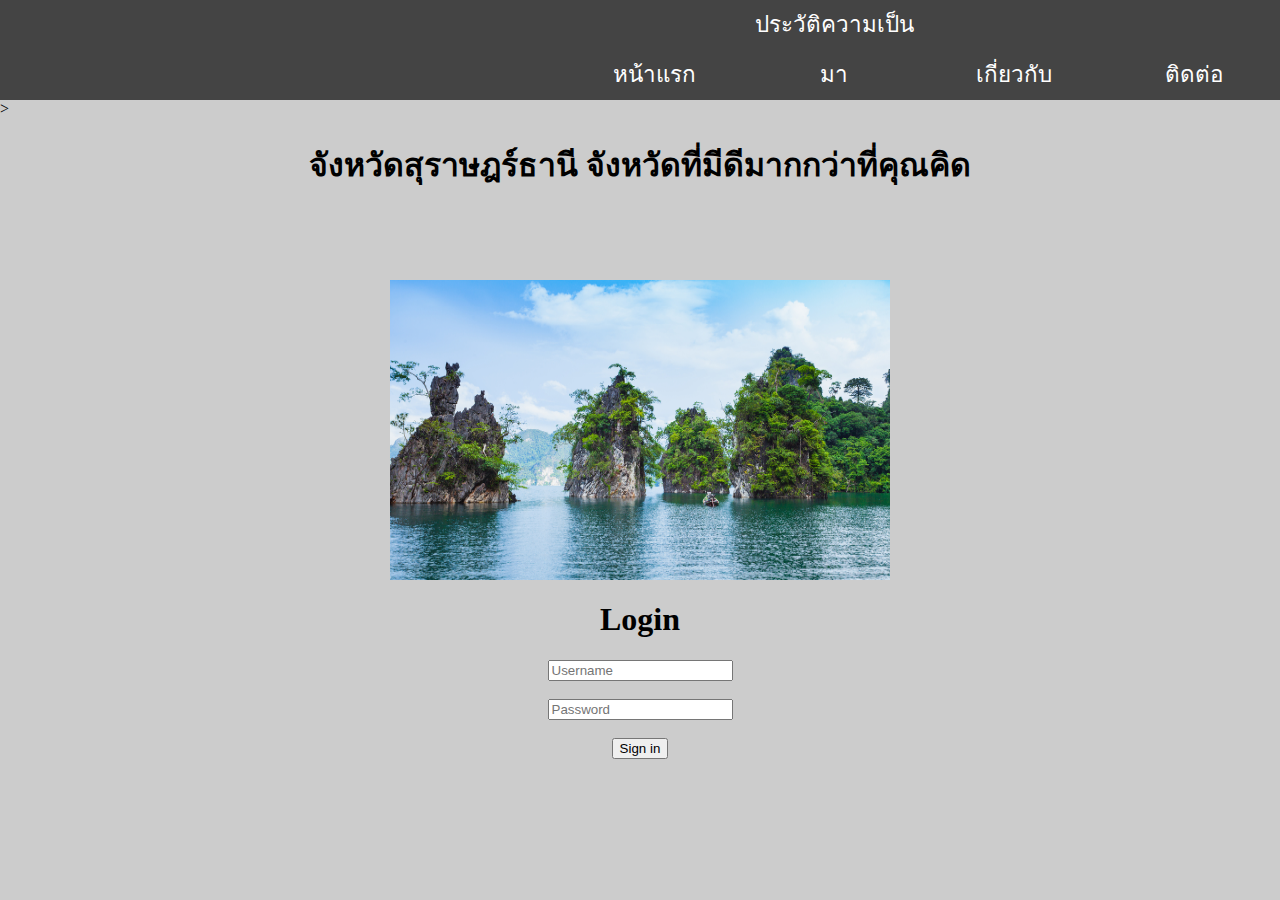
<file: index.html>
<!DOCTYPE html>
<html lang="en">

<head>
    <meta charset="UTF-8">
    <meta name="viewport" content="width=device-width, initial-scale=1.0">
    <title>Document</title>
    <link rel="stylesheet" href="css/index.css">
    <link rel="stylesheet" href="image/logo.png">

</head>

<body>
    <header>
        <div class="nav">
            <ul>
                <li class="home"><a href="index.html">หน้าแรก</a></li>
                <li class="tutorials"><a href="surat.html">ประวัติความเป็นมา</a>
                    <ul>
                        <li><a href="surat1.html">สถานที่ท่องเที่ยว</a></li>
                        <li><a href="surat2.html">คำขวัญประจำจังหวัด</a></li>
                        <li><a href="surat3.html">ดอกไม้ประจำจังหวัด</a></li>
                    </ul>
                </li>
                <li class="about"><a class="active" href="about.html">เกี่ยวกับ</a></li>

                <!--       <li class="news"><a href="#">Newsletter</a>
                    <ul>
                        <li><a href="#">News #1</a></li>
                        <li><a href="#">News #2</a></li>
                        <li><a href="#">News #3</a></li>
                    </ul>
                </li>
-->
                <li class="context"><a href="contact.html">ติดต่อ</a></li>
            </ul>
        </div>
    </header>>
    <!--
    <h1>ยินต้อนรับ index</h1>
    <a href="page2.html">This is link...</a>
-->


    <div class="container" style="text-align: center">
        <h1>จังหวัดสุราษฎร์ธานี จังหวัดที่มีดีมากกว่าที่คุณคิด</h1><br>

     <!--   <div><img src="image/wel.gif"></div>-->
        <div class="image">
            <figure>
                <img src="image/p1.jpg">
                <img src="image/p11.jpg">
                <img src="image/p2.jpg">
                <img src="image/p22.jpg">
                <img src="image/p3.jpg">
                <img src="image/p33.jpg">
                <img src="image/p4.jpg">
                <img src="image/p44.jpg">
                <img src="image/p1.jpg">
            </figure>

        </div>
        <!--<div class="user"><img src="image/user.png" alt="user"></div><br />-->
        <from action="#">
            <div class="title">
                <h1>Login</h1>
            </div>
            <div class="from">
                <input id="p1" type="text" name="username" placeholder="Username"><br /><br />
                <input id="p2" type="pasword" name="password" placeholder="Password"><br /></br>
            </div>

            <div id="p3" class="signin_button">
                <button onclick="send()">Sign in</button>
            </div>

        </from>



    </div>

    <script>
        const send = () => {
            var user = document.getElementById("p1").value;
            var pass = document.getElementById("p2").value;


            if (user === "arm" && pass === "arm") {
                console.log("correct")
                alert("Correct")
            }
            else {
                console.log("Incorrect")
                alert("Incorrect")
            }
        }

    </script>


</body>

</html>
</file>
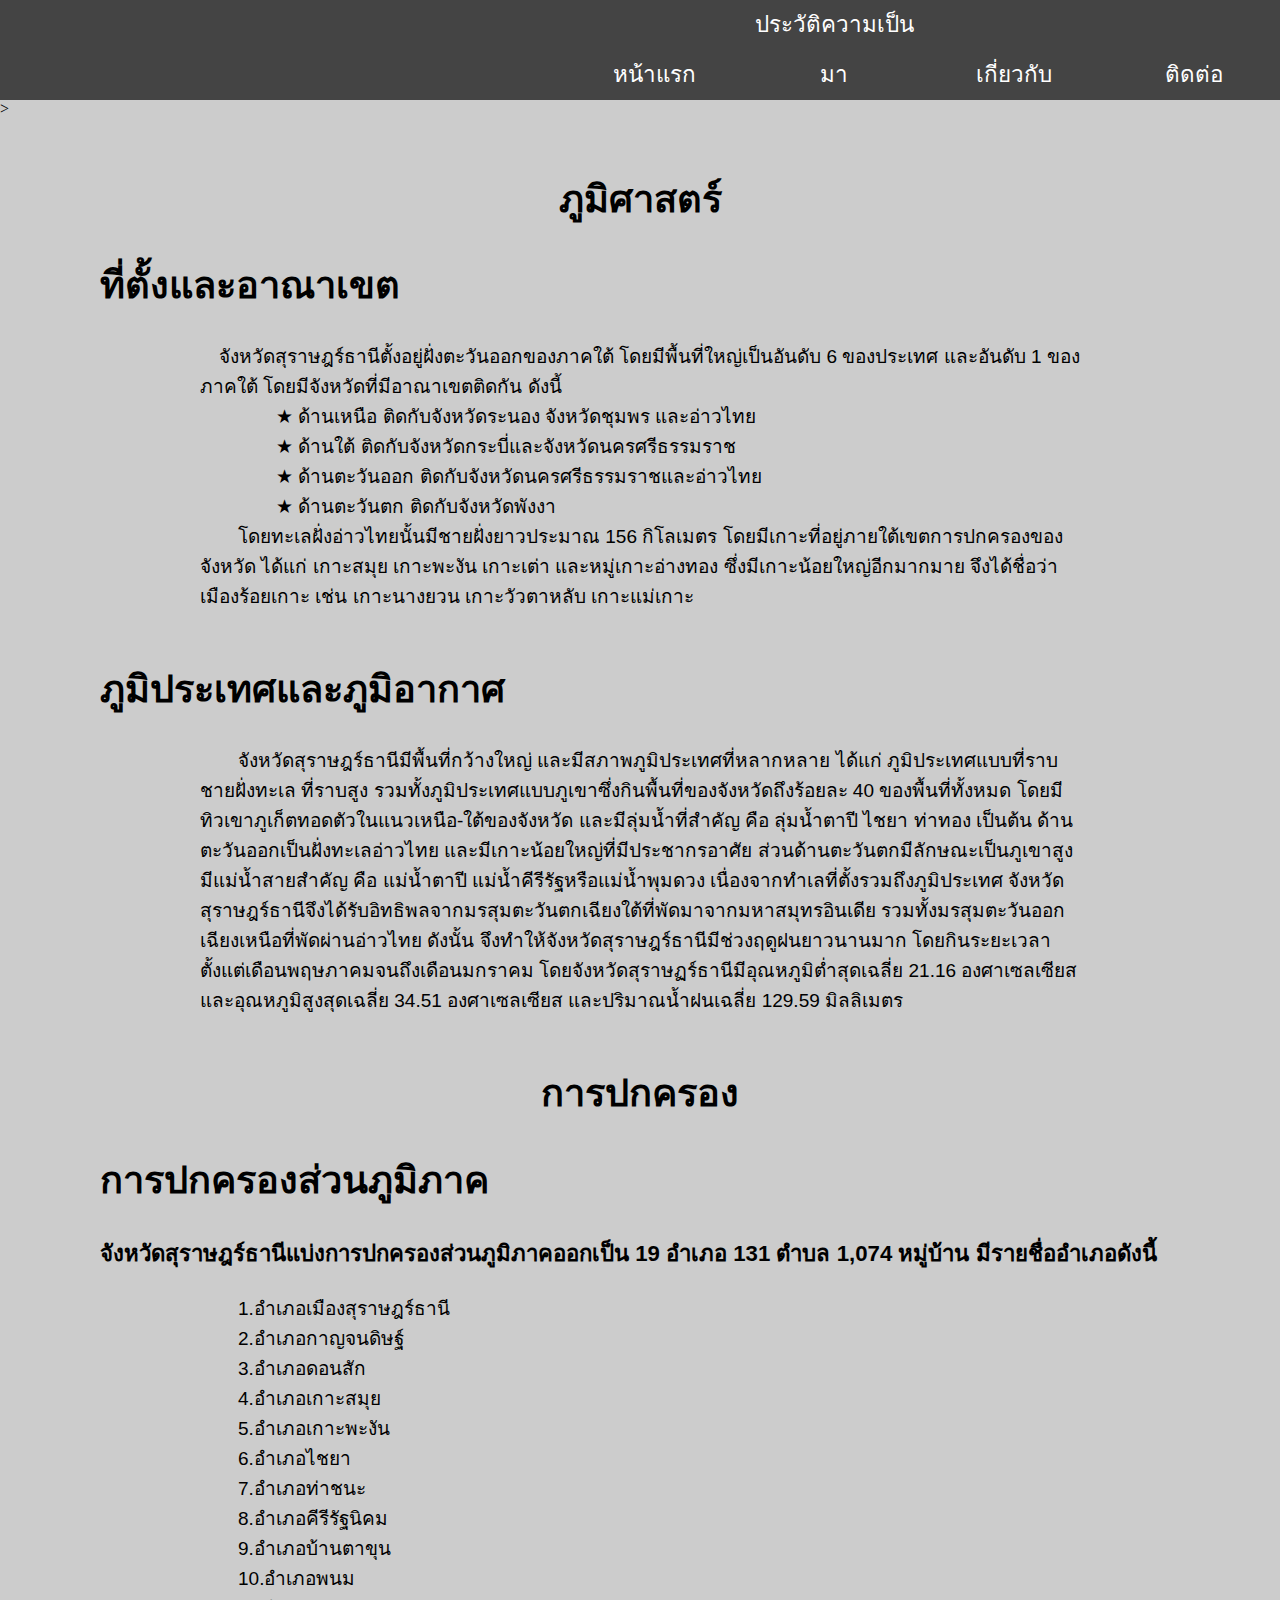
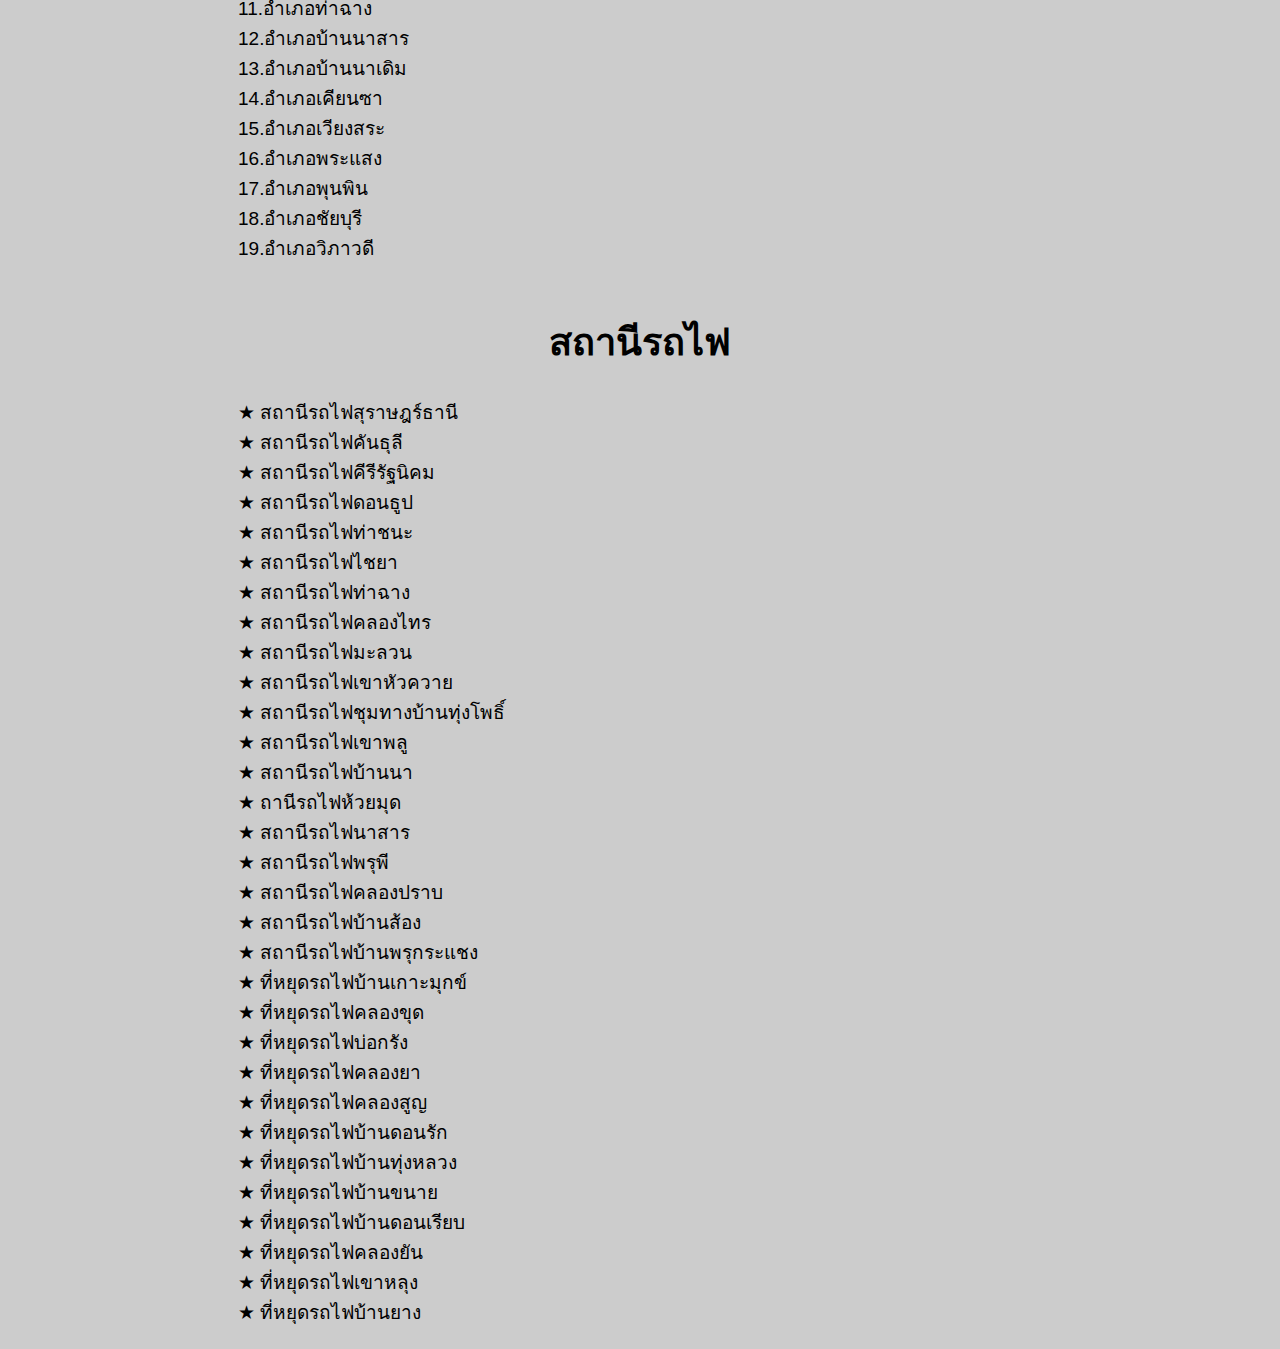
<file: about.html>
<!DOCTYPE html>
<html lang="en">

<head>
    <meta charset="UTF-8">
    <meta name="viewport" content="width=device-width, initial-scale=1.0">
    <title>Document</title>
    <link rel="stylesheet" href="css/index.css">
</head>

<body>
    <header>
        <div class="nav">
            <ul>
                <li class="home"><a href="index.html">หน้าแรก</a></li>
                <li class="tutorials"><a href="surat.html">ประวัติความเป็นมา</a>
                    <ul>
                        <li><a href="surat1.html">สถานที่ท่องเที่ยว</a></li>
                        <li><a href="surat2.html">คำขวัญประจำจังหวัด</a></li>
                        <li><a href="surat3.html">ดอกไม้ประจำจังหวัด</a></li>
                    </ul>
                </li>
                <li class="about"><a class="active" href="about.html">เกี่ยวกับ</a></li>

                <!--       <li class="news"><a href="#">Newsletter</a>
                    <ul>
                        <li><a href="#">News #1</a></li>
                        <li><a href="#">News #2</a></li>
                        <li><a href="#">News #3</a></li>
                    </ul>
                </li>
-->
                <li class="context"><a href="contact.html">ติดต่อ</a></li>
            </ul>
        </div>
    </header>>
    <div class="one">
        <h1 style="text-align: center">ภูมิศาสตร์</h1>
        <h1 style="text-align: left">ที่ตั้งและอาณาเขต</h1>




        <div class="font">
            <span>&emsp;จังหวัดสุราษฎร์ธานีตั้งอยู่ฝั่งตะวันออกของภาคใต้ โดยมีพื้นที่ใหญ่เป็นอันดับ 6 ของประเทศ
                และอันดับ 1
                ของภาคใต้ โดยมีจังหวัดที่มีอาณาเขตติดกัน ดังนี้ <br>
                &emsp;&emsp;&emsp;&emsp;★ ด้านเหนือ ติดกับจังหวัดระนอง จังหวัดชุมพร และอ่าวไทย <br>
                &emsp;&emsp;&emsp;&emsp;★ ด้านใต้ ติดกับจังหวัดกระบี่และจังหวัดนครศรีธรรมราช <br>
                &emsp;&emsp;&emsp;&emsp;★ ด้านตะวันออก ติดกับจังหวัดนครศรีธรรมราชและอ่าวไทย <br>
                &emsp;&emsp;&emsp;&emsp;★ ด้านตะวันตก ติดกับจังหวัดพังงา <br>
                &emsp;&emsp;โดยทะเลฝั่งอ่าวไทยนั้นมีชายฝั่งยาวประมาณ 156 กิโลเมตร
                โดยมีเกาะที่อยู่ภายใต้เขตการปกครองของจังหวัด
                ได้แก่ เกาะสมุย เกาะพะงัน เกาะเต่า และหมู่เกาะอ่างทอง ซึ่งมีเกาะน้อยใหญ่อีกมากมาย
                จึงได้ชื่อว่าเมืองร้อยเกาะ เช่น เกาะนางยวน เกาะวัวตาหลับ เกาะแม่เกาะ</span>
        </div> <br>


        <h1>ภูมิประเทศและภูมิอากาศ</h1>
        <div class="font">
            <span>&emsp;&emsp;จังหวัดสุราษฎร์ธานีมีพื้นที่กว้างใหญ่ และมีสภาพภูมิประเทศที่หลากหลาย ได้แก่
                ภูมิประเทศแบบที่ราบชายฝั่งทะเล ที่ราบสูง รวมทั้งภูมิประเทศแบบภูเขาซึ่งกินพื้นที่ของจังหวัดถึงร้อยละ 40
                ของพื้นที่ทั้งหมด โดยมีทิวเขาภูเก็ตทอดตัวในแนวเหนือ-ใต้ของจังหวัด และมีลุ่มน้ำที่สำคัญ คือ
                ลุ่มน้ำตาปี ไชยา ท่าทอง เป็นต้น ด้านตะวันออกเป็นฝั่งทะเลอ่าวไทย และมีเกาะน้อยใหญ่ที่มีประชากรอาศัย
                ส่วนด้านตะวันตกมีลักษณะเป็นภูเขาสูง มีแม่น้ำสายสำคัญ คือ แม่น้ำตาปี แม่น้ำคีรีรัฐหรือแม่นํ้าพุมดวง
                เนื่องจากทำเลที่ตั้งรวมถึงภูมิประเทศ
                จังหวัดสุราษฎร์ธานีจึงได้รับอิทธิพลจากมรสุมตะวันตกเฉียงใต้ที่พัดมาจากมหาสมุทรอินเดีย
                รวมทั้งมรสุมตะวันออกเฉียงเหนือที่พัดผ่านอ่าวไทย ดังนั้น จึงทำให้จังหวัดสุราษฎร์ธานีมีช่วงฤดูฝนยาวนานมาก
                โดยกินระยะเวลาตั้งแต่เดือนพฤษภาคมจนถึงเดือนมกราคม โดยจังหวัดสุราษฏร์ธานีมีอุณหภูมิต่ำสุดเฉลี่ย 21.16
                องศาเซลเซียส และอุณหภูมิสูงสุดเฉลี่ย 34.51 องศาเซลเซียส และปริมาณน้ำฝนเฉลี่ย 129.59 มิลลิเมตร</span>
        </div>

        <br>

        <h1 style="text-align: center;">การปกครอง</h1>
        <h1 style="text-align: left;">การปกครองส่วนภูมิภาค</h1>
        <h3>จังหวัดสุราษฎร์ธานีแบ่งการปกครองส่วนภูมิภาคออกเป็น 19 อำเภอ 131 ตำบล 1,074 หมู่บ้าน มีรายชื่ออำเภอดังนี้
        </h3>

        <div class="font">
            <span>&emsp;&emsp;1.อำเภอเมืองสุราษฎร์ธานี <br>
                &emsp;&emsp;2.อำเภอกาญจนดิษฐ์<br>
                &emsp;&emsp;3.อำเภอดอนสัก<br>
                &emsp;&emsp;4.อำเภอเกาะสมุย<br>
                &emsp;&emsp;5.อำเภอเกาะพะงัน<br>
                &emsp;&emsp;6.อำเภอไชยา<br>
                &emsp;&emsp;7.อำเภอท่าชนะ<br>
                &emsp;&emsp;8.อำเภอคีรีรัฐนิคม<br>
                &emsp;&emsp;9.อำเภอบ้านตาขุน<br>
                &emsp;&emsp;10.อำเภอพนม<br>
                &emsp;&emsp;11.อำเภอท่าฉาง<br>
                &emsp;&emsp;12.อำเภอบ้านนาสาร<br>
                &emsp;&emsp;13.อำเภอบ้านนาเดิม<br>
                &emsp;&emsp;14.อำเภอเคียนซา<br>
                &emsp;&emsp;15.อำเภอเวียงสระ<br>
                &emsp;&emsp;16.อำเภอพระแสง<br>
                &emsp;&emsp;17.อำเภอพุนพิน<br>
                &emsp;&emsp;18.อำเภอชัยบุรี<br>
                &emsp;&emsp;19.อำเภอวิภาวดี</span>
        </div> <br>

        <h1 style="text-align: center;">สถานีรถไฟ</h1>

        <div class="font">
            <span>&emsp;&emsp;★ สถานีรถไฟสุราษฎร์ธานี<br>
                &emsp;&emsp;★ สถานีรถไฟคันธุลี<br>
                &emsp;&emsp;★ สถานีรถไฟคีรีรัฐนิคม<br>
                &emsp;&emsp;★ สถานีรถไฟดอนธูป<br>
                &emsp;&emsp;★ สถานีรถไฟท่าชนะ<br>
                &emsp;&emsp;★ สถานีรถไฟไชยา<br>
                &emsp;&emsp;★ สถานีรถไฟท่าฉาง<br>
                &emsp;&emsp;★ สถานีรถไฟคลองไทร<br>
                &emsp;&emsp;★ สถานีรถไฟมะลวน<br>
                &emsp;&emsp;★ สถานีรถไฟเขาหัวควาย<br>
                &emsp;&emsp;★ สถานีรถไฟชุมทางบ้านทุ่งโพธิ์<br>
                &emsp;&emsp;★ สถานีรถไฟเขาพลู<br>
                &emsp;&emsp;★ สถานีรถไฟบ้านนา<br>
                &emsp;&emsp;★ ถานีรถไฟห้วยมุด<br>
                &emsp;&emsp;★ สถานีรถไฟนาสาร<br>
                &emsp;&emsp;★ สถานีรถไฟพรุพี<br>
                &emsp;&emsp;★ สถานีรถไฟคลองปราบ<br>
                &emsp;&emsp;★ สถานีรถไฟบ้านส้อง<br>
                &emsp;&emsp;★ สถานีรถไฟบ้านพรุกระแชง<br>
                &emsp;&emsp;★ ที่หยุดรถไฟบ้านเกาะมุกข์<br>
                &emsp;&emsp;★ ที่หยุดรถไฟคลองขุด<br>
                &emsp;&emsp;★ ที่หยุดรถไฟบ่อกรัง<br>
                &emsp;&emsp;★ ที่หยุดรถไฟคลองยา<br>
                &emsp;&emsp;★ ที่หยุดรถไฟคลองสูญ<br>
                &emsp;&emsp;★ ที่หยุดรถไฟบ้านดอนรัก<br>
                &emsp;&emsp;★ ที่หยุดรถไฟบ้านทุ่งหลวง<br>
                &emsp;&emsp;★ ที่หยุดรถไฟบ้านขนาย<br>
                &emsp;&emsp;★ ที่หยุดรถไฟบ้านดอนเรียบ<br>
                &emsp;&emsp;★ ที่หยุดรถไฟคลองยัน<br>
                &emsp;&emsp;★ ที่หยุดรถไฟเขาหลุง<br>
                &emsp;&emsp;★ ที่หยุดรถไฟบ้านยาง</span>
        </div> <br>


    </div>
</body>

</html>
</file>
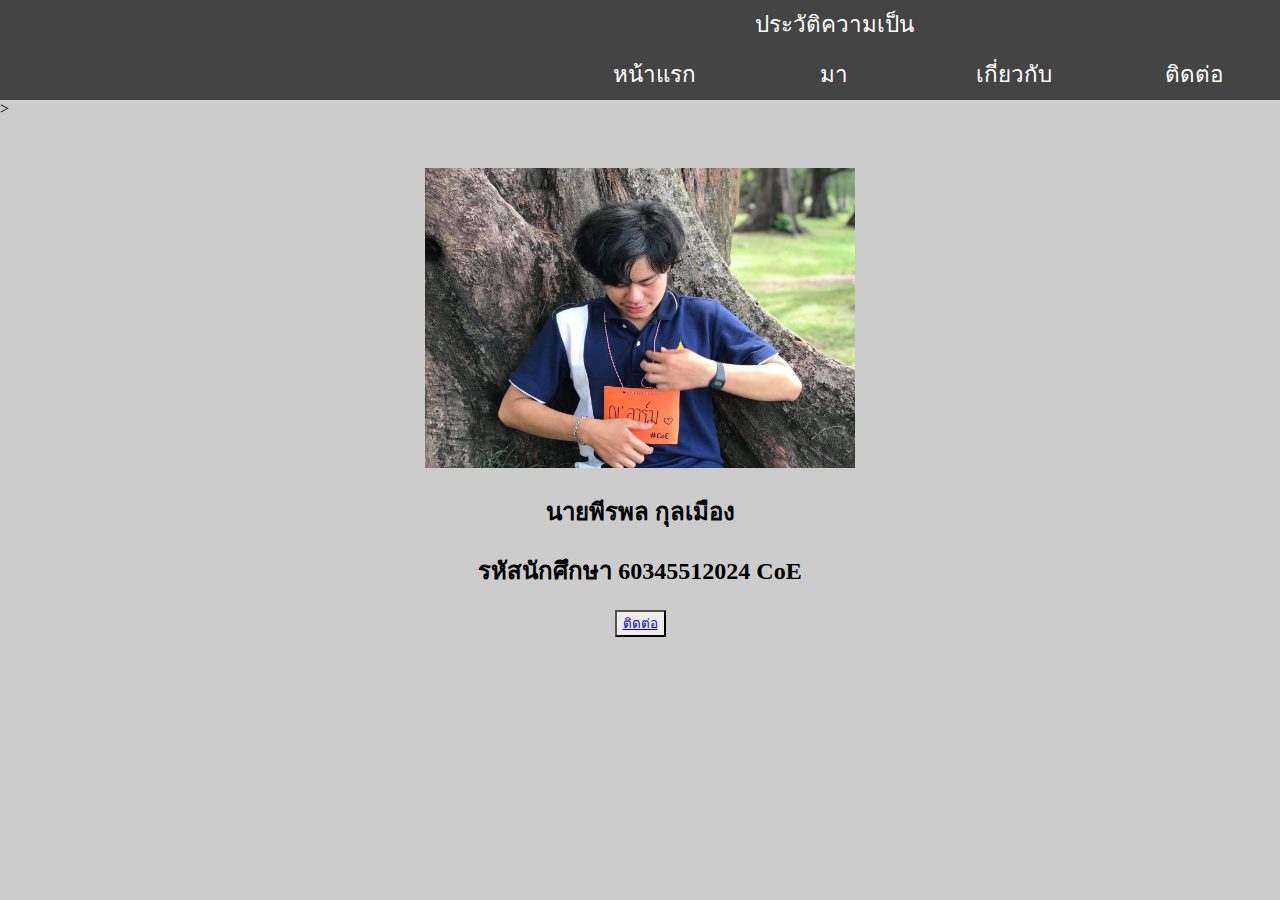
<file: contact.html>
<!DOCTYPE html>
<html lang="en">

<head>
    <meta charset="UTF-8">
    <meta name="viewport" content="width=device-width, initial-scale=1.0">
    <title>Document</title>
    <link rel="stylesheet" href="css/index.css">
</head>

<body>
    <header>
        <div class="nav">
            <ul>
                <li class="home"><a href="index.html">หน้าแรก</a></li>
                <li class="tutorials"><a href="surat.html">ประวัติความเป็นมา</a>
                    <ul>
                        <li><a href="surat1.html">สถานที่ท่องเที่ยว</a></li>
                        <li><a href="surat2.html">คำขวัญประจำจังหวัด</a></li>
                        <li><a href="surat3.html">ดอกไม้ประจำจังหวัด</a></li>
                    </ul>
                </li>
                <li class="about"><a class="active" href="about.html">เกี่ยวกับ</a></li>

                <!--       <li class="news"><a href="#">Newsletter</a>
                    <ul>
                        <li><a href="#">News #1</a></li>
                        <li><a href="#">News #2</a></li>
                        <li><a href="#">News #3</a></li>
                    </ul>
                </li>
-->
                <li class="context"><a href="contact.html">ติดต่อ</a></li>
            </ul>
        </div>
    </header>>
    
<div class="profile" style="text-align: center">
    <div class="profile" style="text-align: center"><img src="image/arm.jpg" alt="profile" width="430px" height="300px"></div>
    <h2 style="text-align: center">นายพีรพล กุลเมือง</h2>
    <h2 style="text-align: center">รหัสนักศึกษา  60345512024  CoE</h2>
    <button style="background-color: rgb(241, 236, 236);"><a href="https://www.facebook.com/pheeraphon.kunmuang/">ติดต่อ</a></button>



</div>    
</body>

</html>
</file>
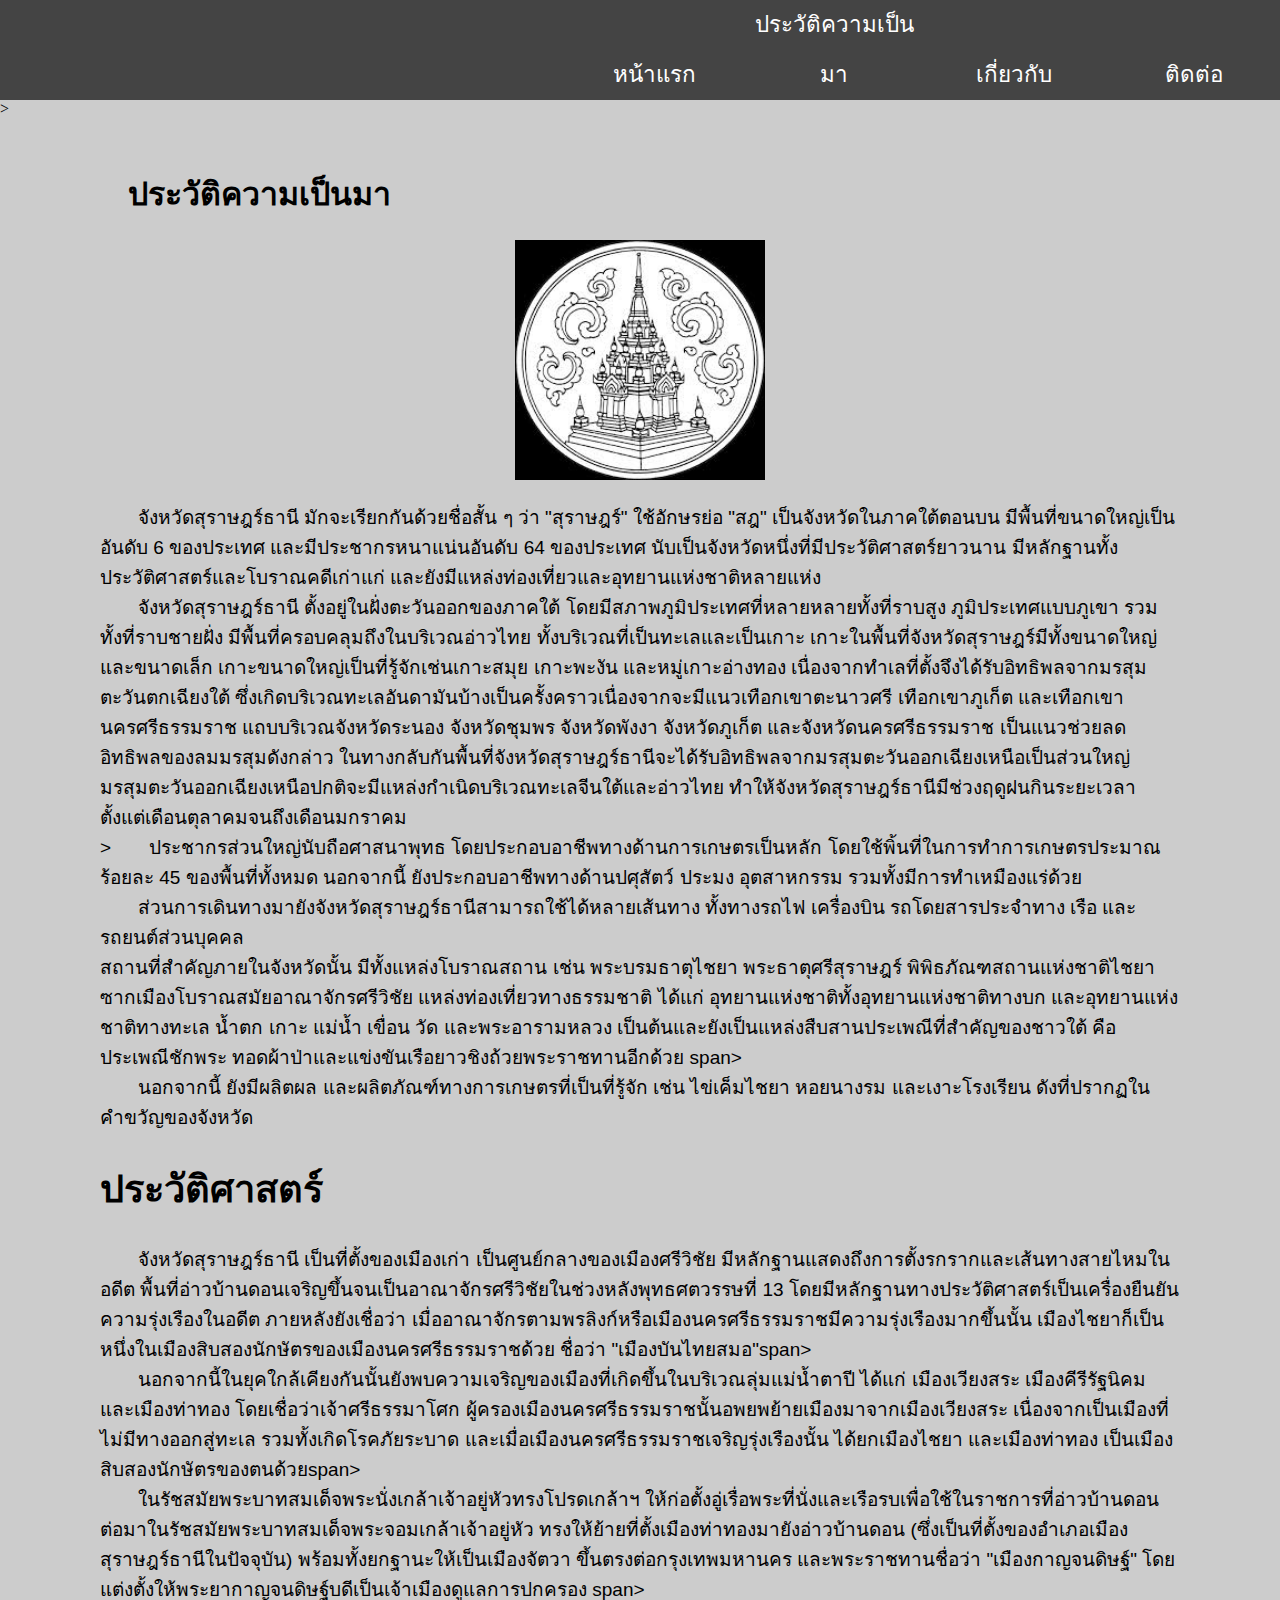
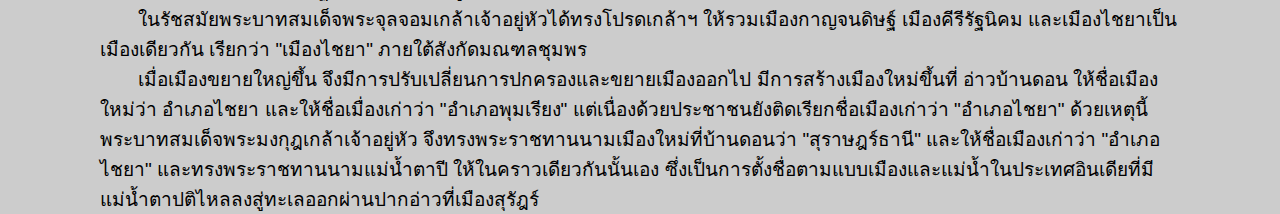
<file: surat.html>
<!DOCTYPE html>
<html lang="en">

<head>
    <meta charset="UTF-8">
    <meta name="viewport" content="width=device-width, initial-scale=1.0">
    <title>Document</title>
    <link rel="stylesheet" href="css/index.css">
</head>

<body>
    <header>
        <div class="nav">
            <ul>
                <li class="home"><a href="index.html">หน้าแรก</a></li>
                <li class="tutorials"><a href="surat.html">ประวัติความเป็นมา</a>
                    <ul>
                        <li><a href="surat1.html">สถานที่ท่องเที่ยว</a></li>
                        <li><a href="surat2.html">คำขวัญประจำจังหวัด</a></li>
                        <li><a href="surat3.html">ดอกไม้ประจำจังหวัด</a></li>
                    </ul>
                </li>
                <li class="about"><a class="active" href="about.html">เกี่ยวกับ</a></li>

                <!--       <li class="news"><a href="#">Newsletter</a>
                    <ul>
                        <li><a href="#">News #1</a></li>
                        <li><a href="#">News #2</a></li>
                        <li><a href="#">News #3</a></li>
                    </ul>
                </li>
-->
                <li class="context"><a href="contact.html">ติดต่อ</a></li>
            </ul>
        </div>
    </header>>

    <div class="one"></div>
        <h1>&emsp;&emsp;&emsp;&emsp;ประวัติความเป็นมา</h1>

        <div class="p" style="text-align: center"><img src="image/pr.jpg" width="250px" height="240px"></div> <br>


        <div class="font">
            
        <span>&emsp;&emsp;จังหวัดสุราษฎร์ธานี มักจะเรียกกันด้วยชื่อสั้น ๆ ว่า "สุราษฎร์" ใช้อักษรย่อ "สฎ"
            เป็นจังหวัดในภาคใต้ตอนบน
            มีพื้นที่ขนาดใหญ่เป็นอันดับ 6 ของประเทศ และมีประชากรหนาแน่นอันดับ 64 ของประเทศ
            นับเป็นจังหวัดหนึ่งที่มีประวัติศาสตร์ยาวนาน มีหลักฐานทั้งประวัติศาสตร์และโบราณคดีเก่าแก่
            และยังมีแหล่งท่องเที่ยวและอุทยานแห่งชาติหลายแห่ง</span> <br>

            <span>&emsp;&emsp;จังหวัดสุราษฎร์ธานี ตั้งอยู่ในฝั่งตะวันออกของภาคใต้ โดยมีสภาพภูมิประเทศที่หลายหลายทั้งที่ราบสูง
            ภูมิประเทศแบบภูเขา รวมทั้งที่ราบชายฝั่ง มีพื้นที่ครอบคลุมถึงในบริเวณอ่าวไทย ทั้งบริเวณที่เป็นทะเลและเป็นเกาะ
            เกาะในพื้นที่จังหวัดสุราษฎร์มีทั้งขนาดใหญ่และขนาดเล็ก เกาะขนาดใหญ่เป็นที่รู้จักเช่นเกาะสมุย เกาะพะงัน
            และหมู่เกาะอ่างทอง เนื่องจากทำเลที่ตั้งจึงได้รับอิทธิพลจากมรสุมตะวันตกเฉียงใต้
            ซึ่งเกิดบริเวณทะเลอันดามันบ้างเป็นครั้งคราวเนื่องจากจะมีแนวเทือกเขาตะนาวศรี เทือกเขาภูเก็ต
            และเทือกเขานครศรีธรรมราช แถบบริเวณจังหวัดระนอง จังหวัดชุมพร จังหวัดพังงา จังหวัดภูเก็ต
            และจังหวัดนครศรีธรรมราช เป็นแนวช่วยลดอิทธิพลของลมมรสุมดังกล่าว
            ในทางกลับกันพื้นที่จังหวัดสุราษฎร์ธานีจะได้รับอิทธิพลจากมรสุมตะวันออกเฉียงเหนือเป็นส่วนใหญ่
            มรสุมตะวันออกเฉียงเหนือปกติจะมีแหล่งกำเนิดบริเวณทะเลจีนใต้และอ่าวไทย
            ทำให้จังหวัดสุราษฎร์ธานีมีช่วงฤดูฝนกินระยะเวลาตั้งแต่เดือนตุลาคมจนถึงเดือนมกราคม
            </span>

        <br>

        <span>>&emsp;&emsp;ประชากรส่วนใหญ่นับถือศาสนาพุทธ โดยประกอบอาชีพทางด้านการเกษตรเป็นหลัก
            โดยใช้พิ้นที่ในการทำการเกษตรประมาณร้อยละ 45 ของพื้นที่ทั้งหมด นอกจากนี้ ยังประกอบอาชีพทางด้านปศุสัตว์ ประมง
            อุตสาหกรรม รวมทั้งมีการทำเหมืองแร่ด้วย

        </span> <br>


                <span>&emsp;&emsp;ส่วนการเดินทางมายังจังหวัดสุราษฎร์ธานีสามารถใช้ได้หลายเส้นทาง ทั้งทางรถไฟ เครื่องบิน
            รถโดยสารประจำทาง เรือ
            และรถยนต์ส่วนบุคคล</span> <br>
            <span>สถานที่สำคัญภายในจังหวัดนั้น มีทั้งแหล่งโบราณสถาน เช่น พระบรมธาตุไชยา พระธาตุศรีสุราษฎร์
            พิพิธภัณฑสถานแห่งชาติไชยา ซากเมืองโบราณสมัยอาณาจักรศรีวิชัย แหล่งท่องเที่ยวทางธรรมชาติ ได้แก่
            อุทยานแห่งชาติทั้งอุทยานแห่งชาติทางบก และอุทยานแห่งชาติทางทะเล น้ำตก เกาะ แม่น้ำ เขื่อน วัด และพระอารามหลวง
            เป็นต้นและยังเป็นแหล่งสืบสานประเพณีที่สำคัญของชาวใต้ คือประเพณีชักพระ
            ทอดผ้าป่าและแข่งขันเรือยาวชิงถ้วยพระราชทานอีกด้วย

            </span>span> <br>

                <span>&emsp;&emsp;นอกจากนี้ ยังมีผลิตผล และผลิตภัณฑ์ทางการเกษตรที่เป็นที่รู้จัก เช่น ไข่เค็มไชยา หอยนางรม
            และเงาะโรงเรียน
            ดังที่ปรากฏในคำขวัญของจังหวัด</span> <br>

        <h1>ประวัติศาสตร์</h1>

        <span>&emsp;&emsp;จังหวัดสุราษฎร์ธานี เป็นที่ตั้งของเมืองเก่า เป็นศูนย์กลางของเมืองศรีวิชัย
            มีหลักฐานแสดงถึงการตั้งรกรากและเส้นทางสายไหมในอดีต
            พื้นที่อ่าวบ้านดอนเจริญขึ้นจนเป็นอาณาจักรศรีวิชัยในช่วงหลังพุทธศตวรรษที่ 13
            โดยมีหลักฐานทางประวัติศาสตร์เป็นเครื่องยืนยันความรุ่งเรืองในอดีต ภายหลังยังเชื่อว่า
            เมื่ออาณาจักรตามพรลิงก์หรือเมืองนครศรีธรรมราชมีความรุ่งเรืองมากขึ้นนั้น
            เมืองไชยาก็เป็นหนึ่งในเมืองสิบสองนักษัตรของเมืองนครศรีธรรมราชด้วย ชื่อว่า "เมืองบันไทยสมอ"</span>span><br>



            <span>&emsp;&emsp;นอกจากนี้ในยุคใกล้เคียงกันนั้นยังพบความเจริญของเมืองที่เกิดขึ้นในบริเวณลุ่มแม่น้ำตาปี ได้แก่
            เมืองเวียงสระ
            เมืองคีรีรัฐนิคม และเมืองท่าทอง โดยเชื่อว่าเจ้าศรีธรรมาโศก
            ผู้ครองเมืองนครศรีธรรมราชนั้นอพยพย้ายเมืองมาจากเมืองเวียงสระ เนื่องจากเป็นเมืองที่ไม่มีทางออกสู่ทะเล
            รวมทั้งเกิดโรคภัยระบาด และเมื่อเมืองนครศรีธรรมราชเจริญรุ่งเรืองนั้น ได้ยกเมืองไชยา และเมืองท่าทอง
            เป็นเมืองสิบสองนักษัตรของตนด้วย</span>span><br>



            <span>&emsp;&emsp;ในรัชสมัยพระบาทสมเด็จพระนั่งเกล้าเจ้าอยู่หัวทรงโปรดเกล้าฯ
            ให้ก่อตั้งอู่เรื่อพระที่นั่งและเรือรบเพื่อใช้ในราชการที่อ่าวบ้านดอน
            ต่อมาในรัชสมัยพระบาทสมเด็จพระจอมเกล้าเจ้าอยู่หัว ทรงให้ย้ายที่ตั้งเมืองท่าทองมายังอ่าวบ้านดอน
            (ซึ่งเป็นที่ตั้งของอำเภอเมืองสุราษฎร์ธานีในปัจจุบัน) พร้อมทั้งยกฐานะให้เป็นเมืองจัตวา
            ขึ้นตรงต่อกรุงเทพมหานคร และพระราชทานชื่อว่า "เมืองกาญจนดิษฐ์"
            โดยแต่งตั้งให้พระยากาญจนดิษฐ์บดีเป็นเจ้าเมืองดูแลการปกครอง </span>span><br>



            <span>&emsp;&emsp;ในรัชสมัยพระบาทสมเด็จพระจุลจอมเกล้าเจ้าอยู่หัวได้ทรงโปรดเกล้าฯ ให้รวมเมืองกาญจนดิษฐ์
            เมืองคีรีรัฐนิคม
            และเมืองไชยาเป็นเมืองเดียวกัน เรียกว่า "เมืองไชยา" ภายใต้สังกัดมณฑลชุมพร </span><br>



        <span>&emsp;&emsp;เมื่อเมืองขยายใหญ่ขึ้น จึงมีการปรับเปลี่ยนการปกครองและขยายเมืองออกไป มีการสร้างเมืองใหม่ขึ้นที่
            อ่าวบ้านดอน
            ให้ชื่อเมืองใหม่ว่า อำเภอไชยา และให้ชื่อเมื่องเก่าว่า "อำเภอพุมเรียง"
            แต่เนื่องด้วยประชาชนยังติดเรียกชื่อเมืองเก่าว่า "อำเภอไชยา" ด้วยเหตุนี้ พระบาทสมเด็จพระมงกุฎเกล้าเจ้าอยู่หัว
            จึงทรงพระราชทานนามเมืองใหม่ที่บ้านดอนว่า "สุราษฎร์ธานี" และให้ชื่อเมืองเก่าว่า "อำเภอไชยา"
            และทรงพระราชทานนามแม่น้ำตาปี ให้ในคราวเดียวกันนั้นเอง
            ซึ่งเป็นการตั้งชื่อตามแบบเมืองและแม่น้ำในประเทศอินเดียที่มีแม่น้ำตาปติไหลลงสู่ทะเลออกผ่านปากอ่าวที่เมืองสุรัฎร์
        </span><br>
</div>
        </h3>
    </div>

</body>

</html>
</file>
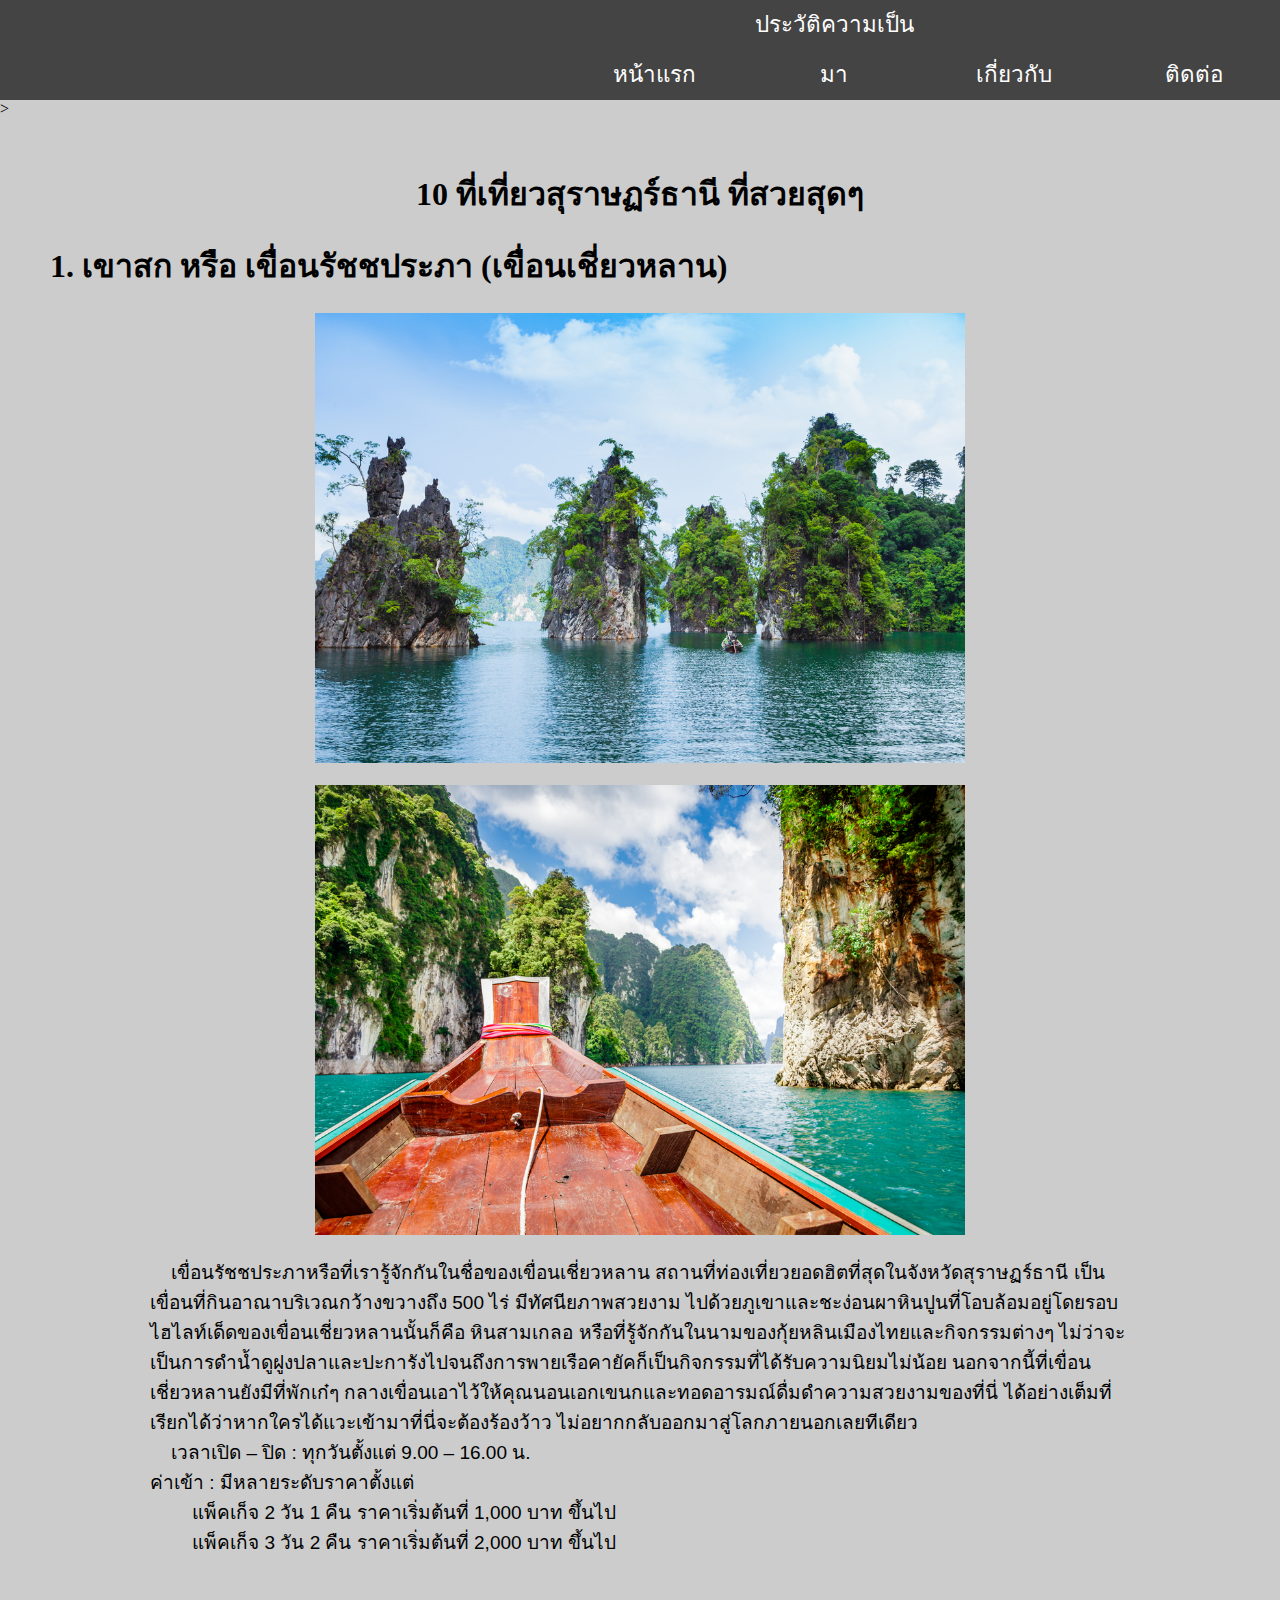
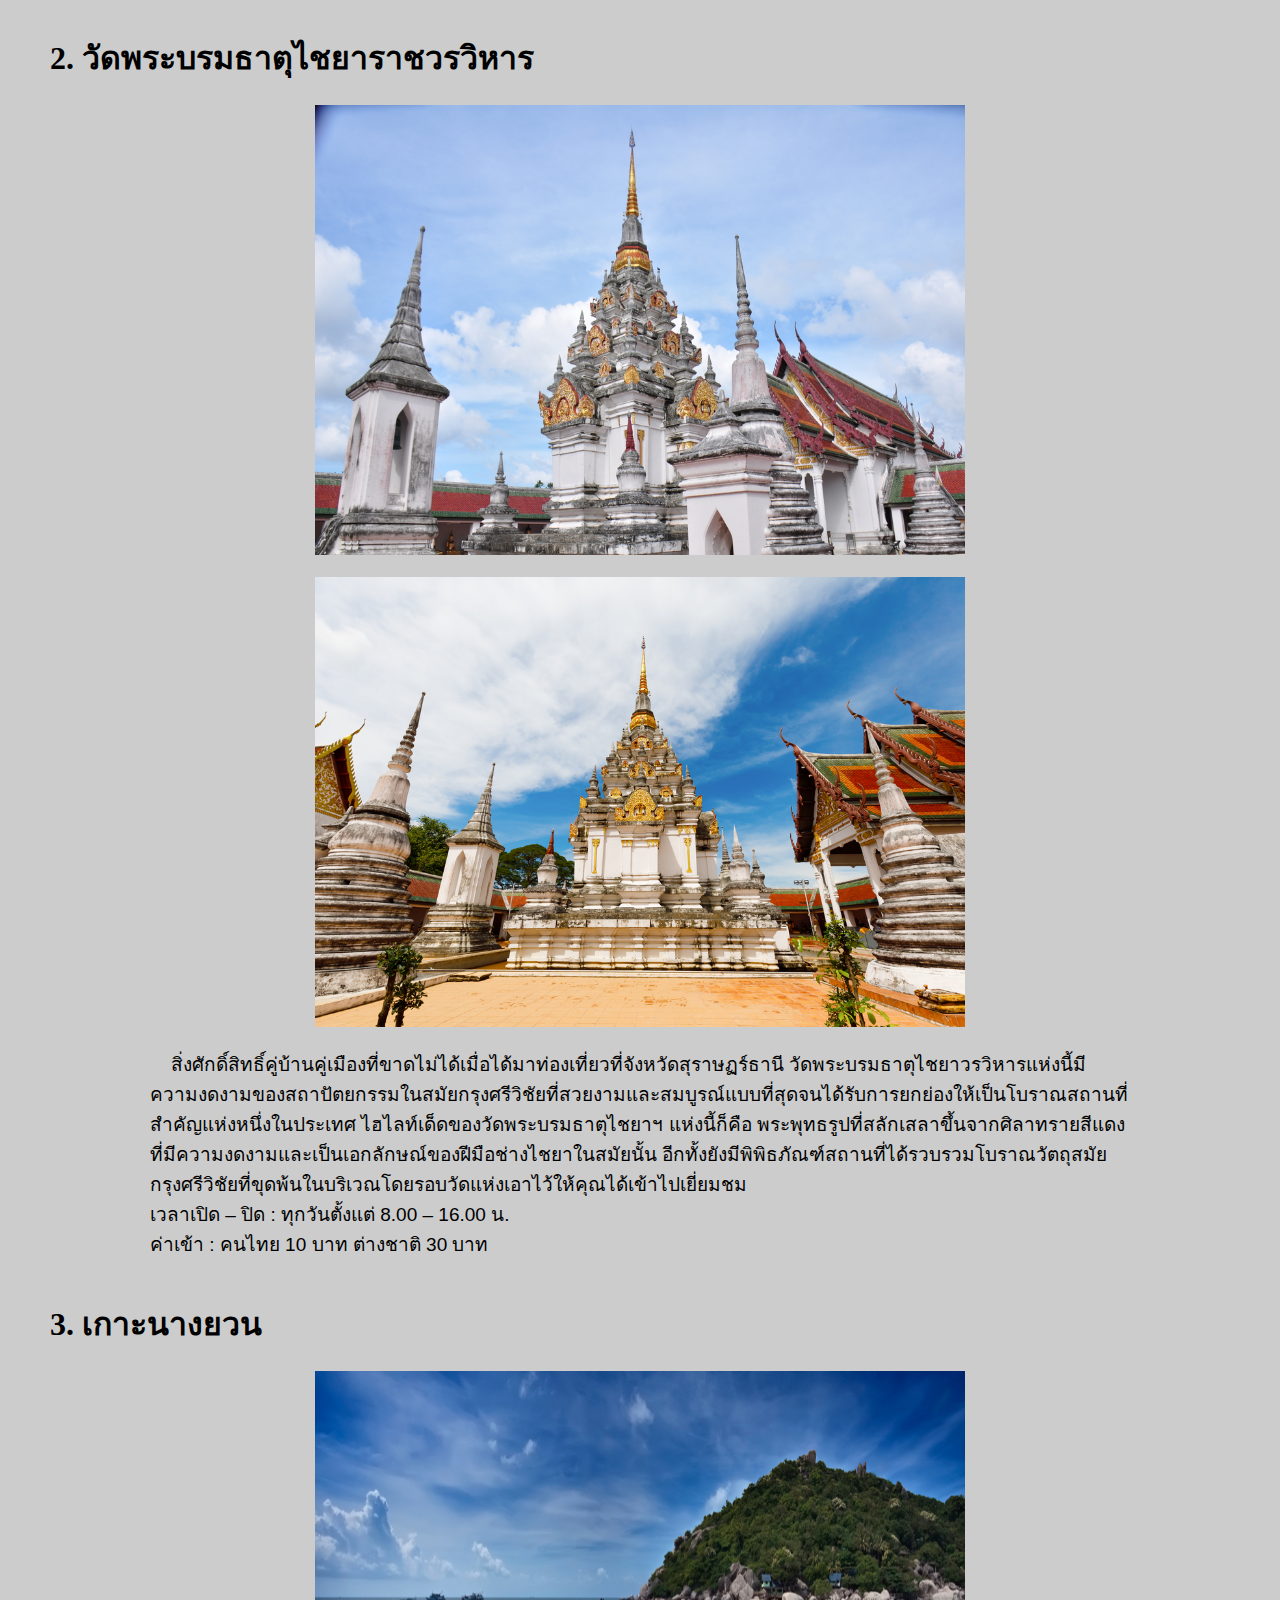
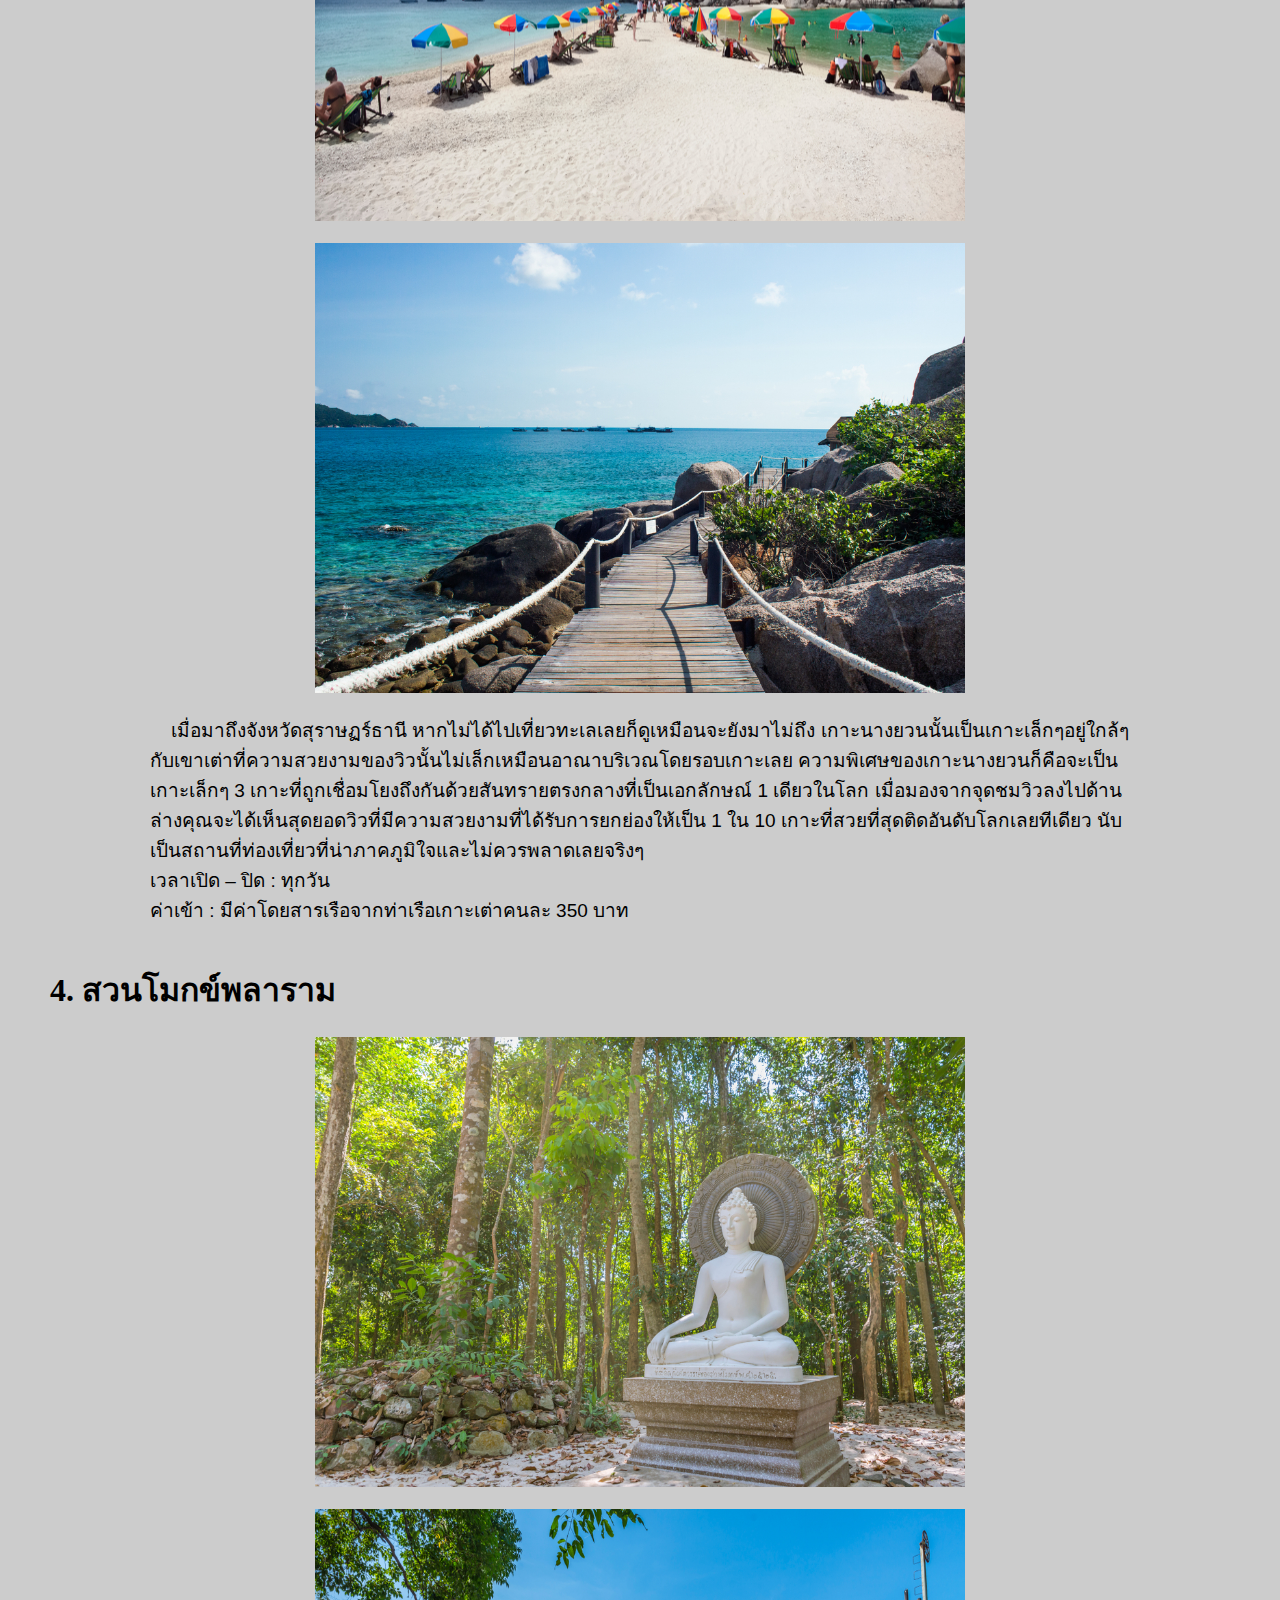
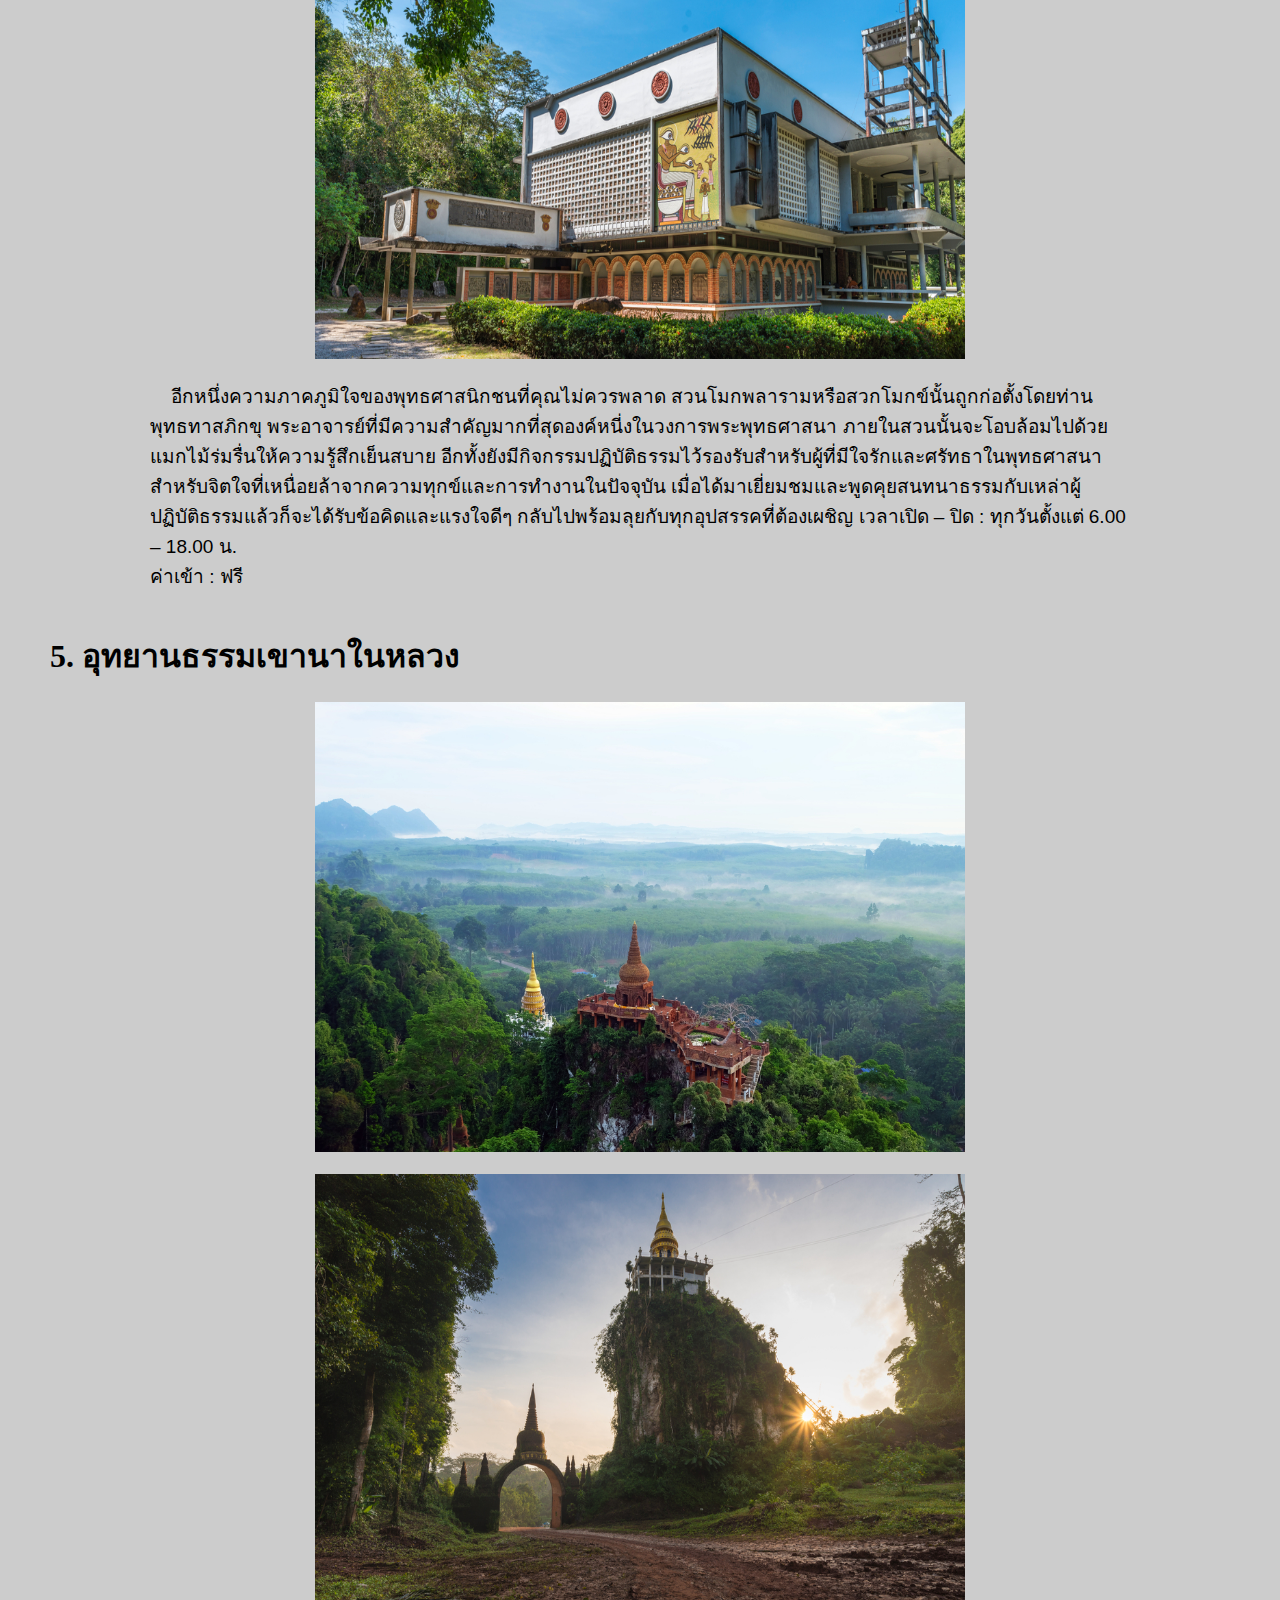
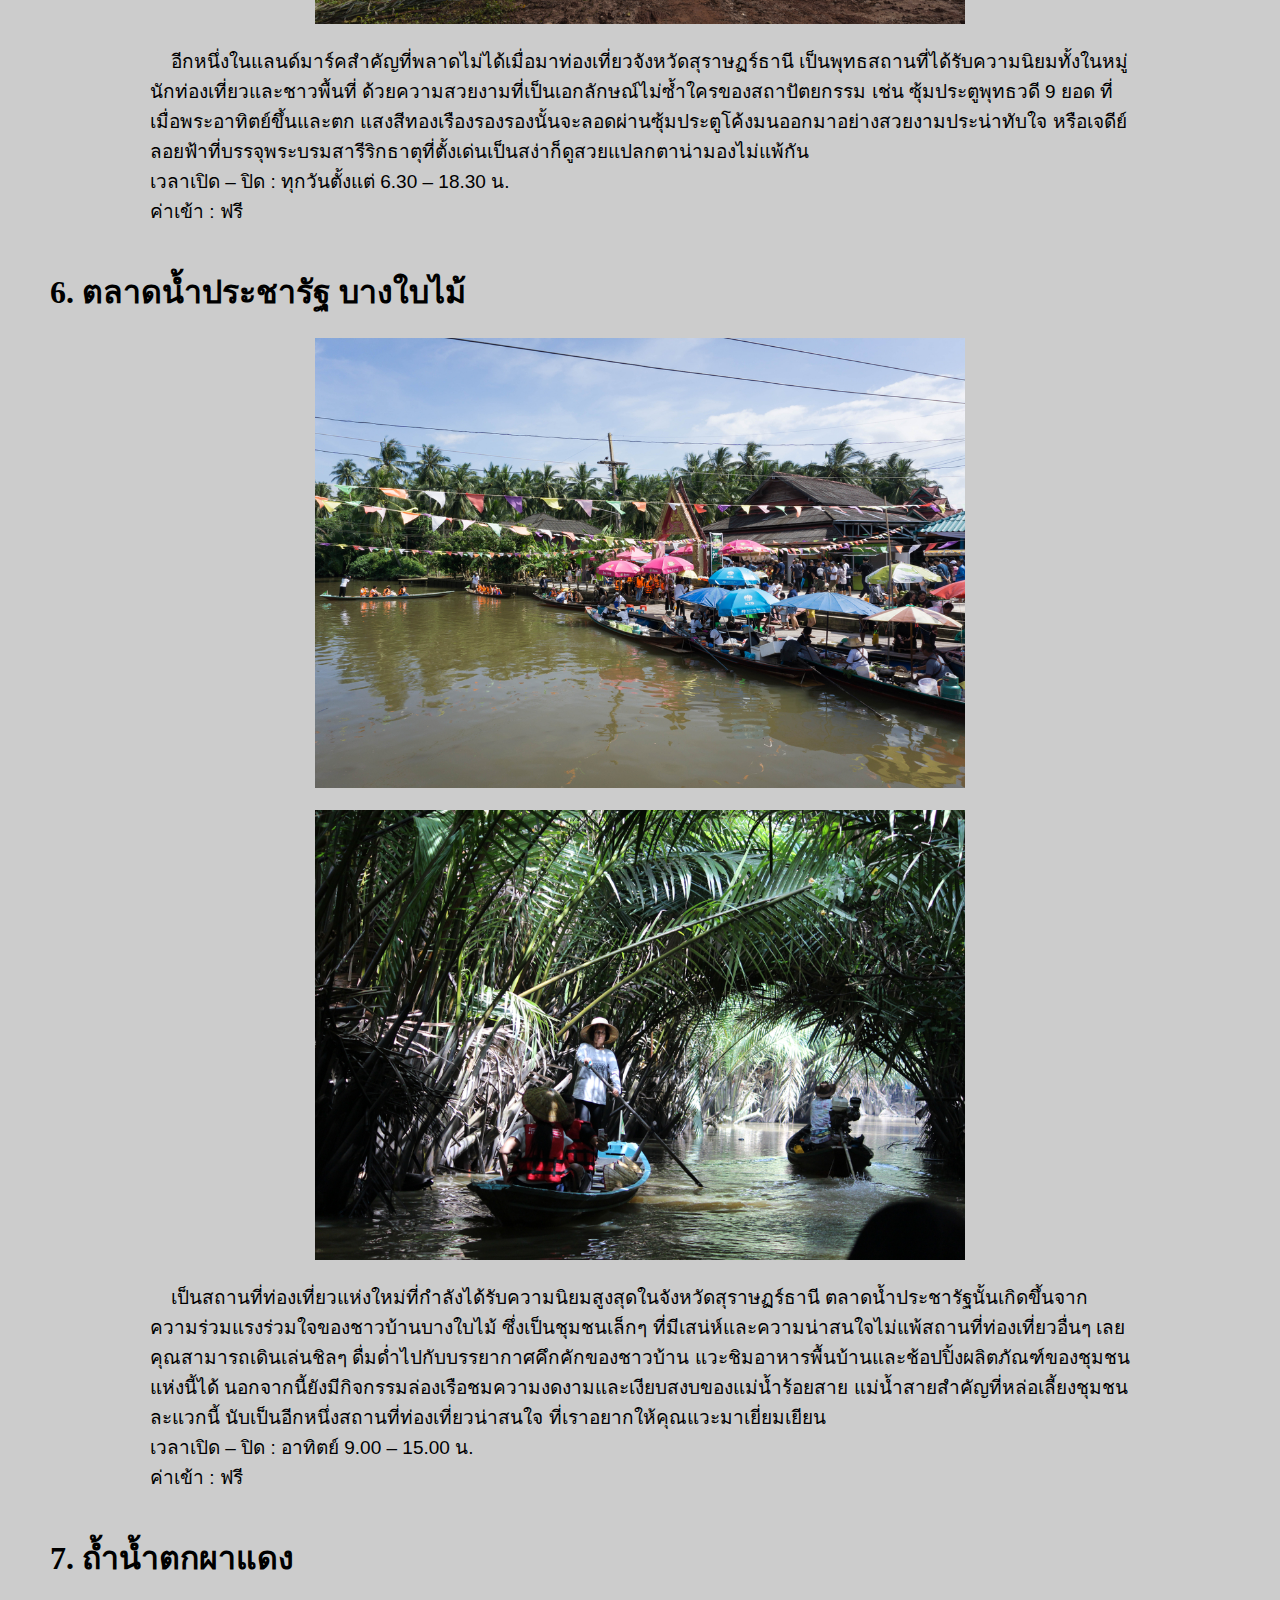
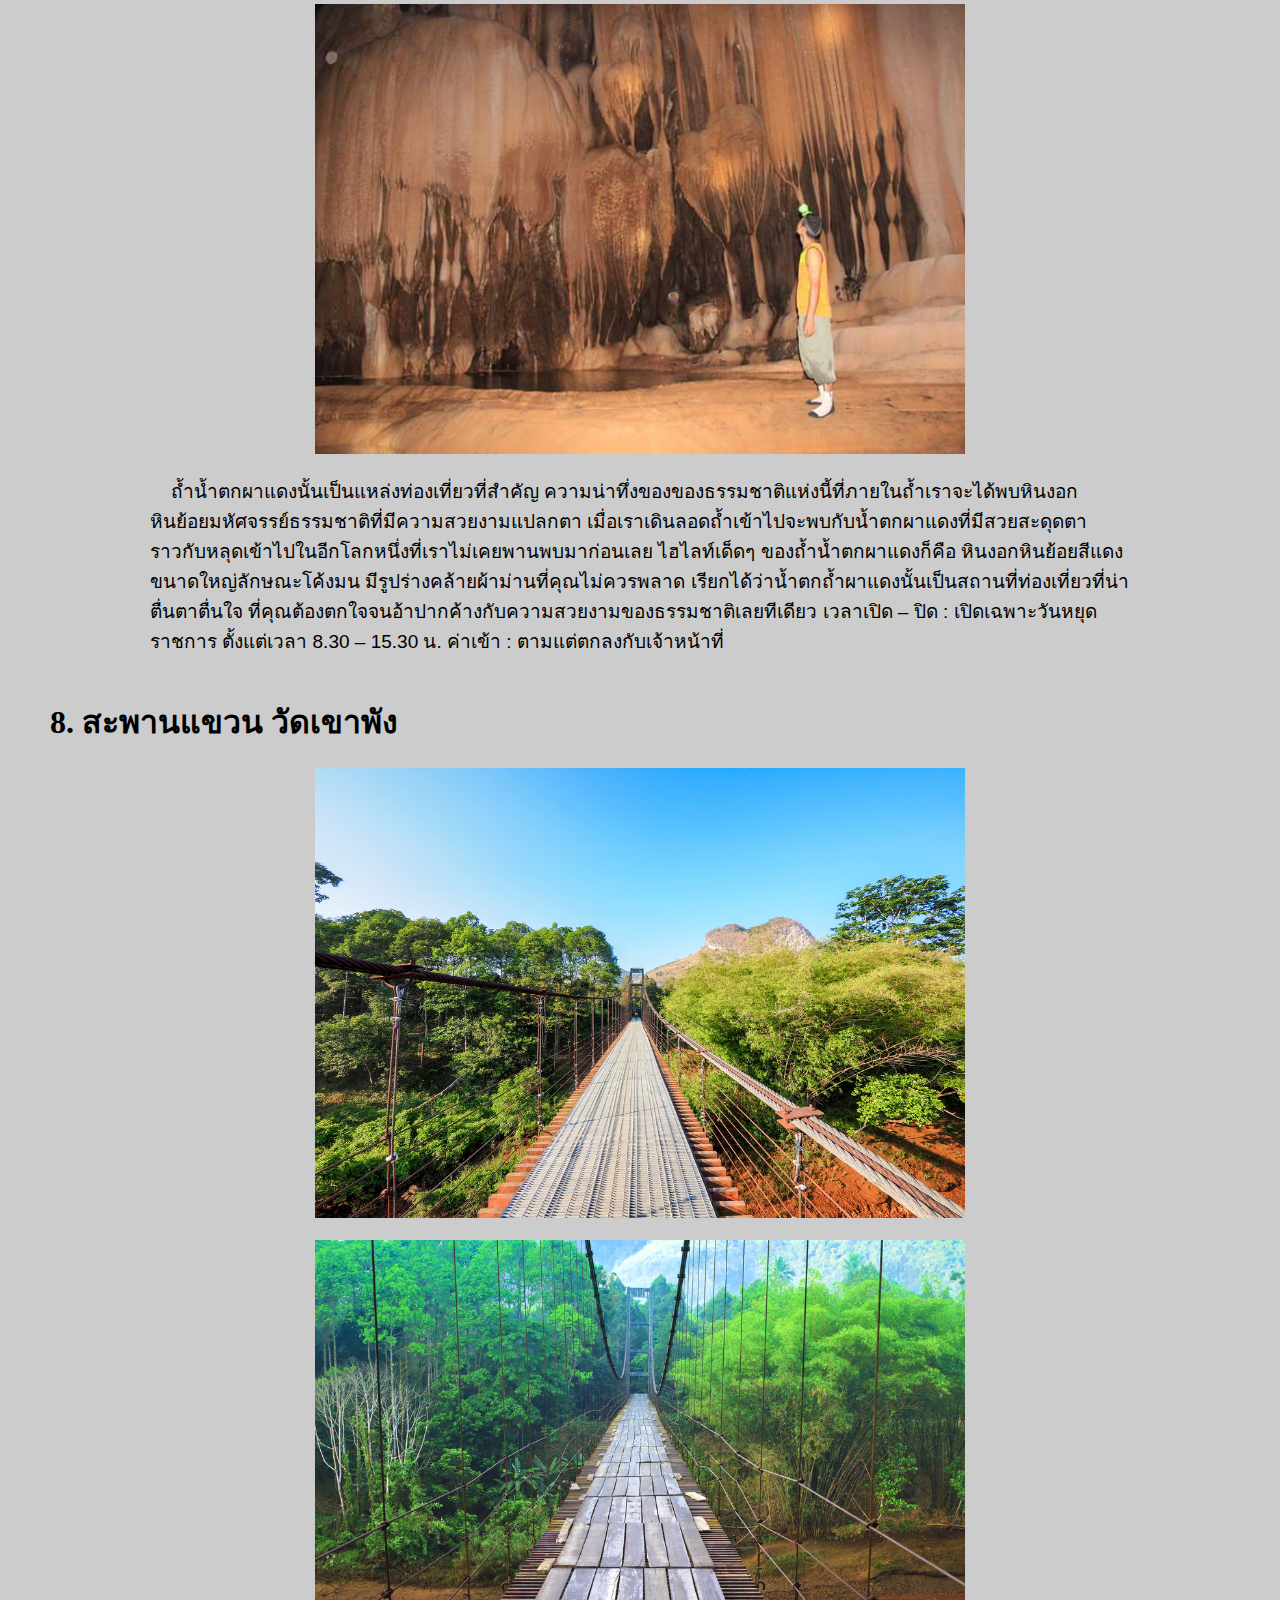
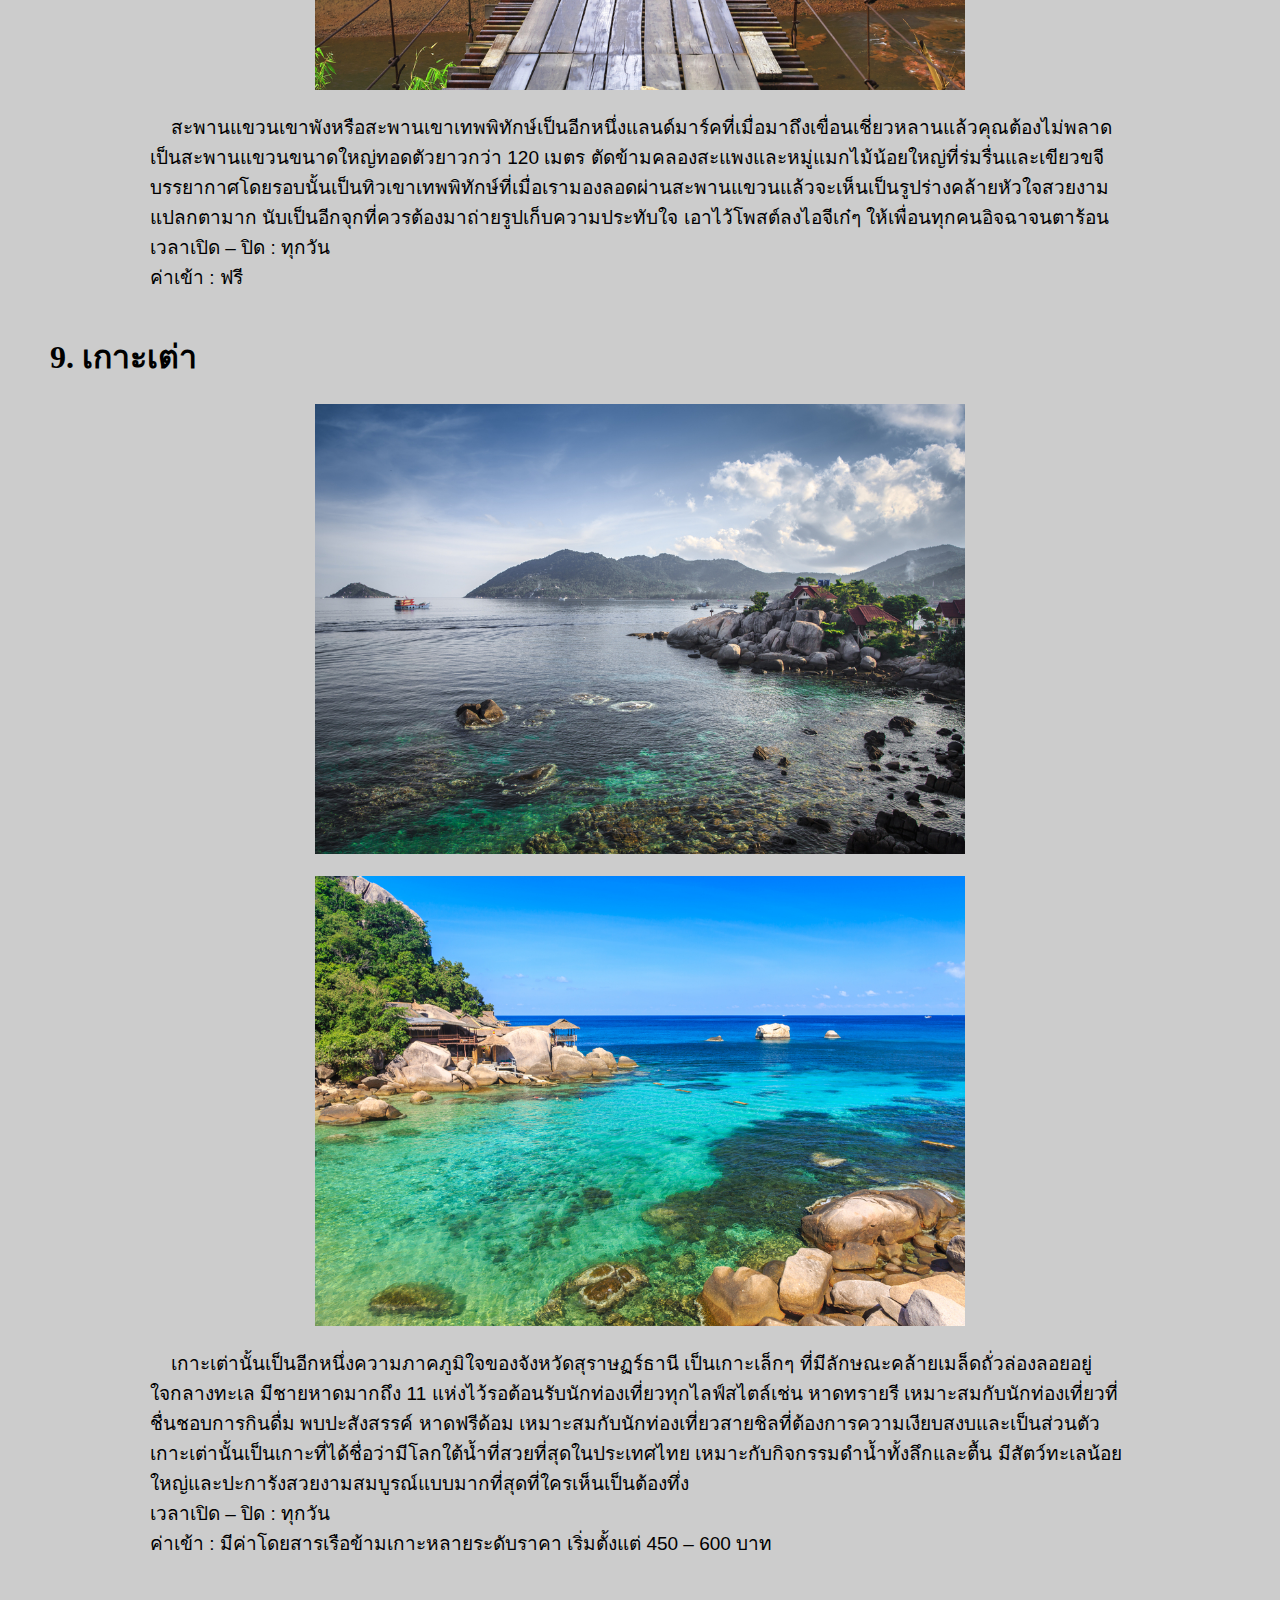
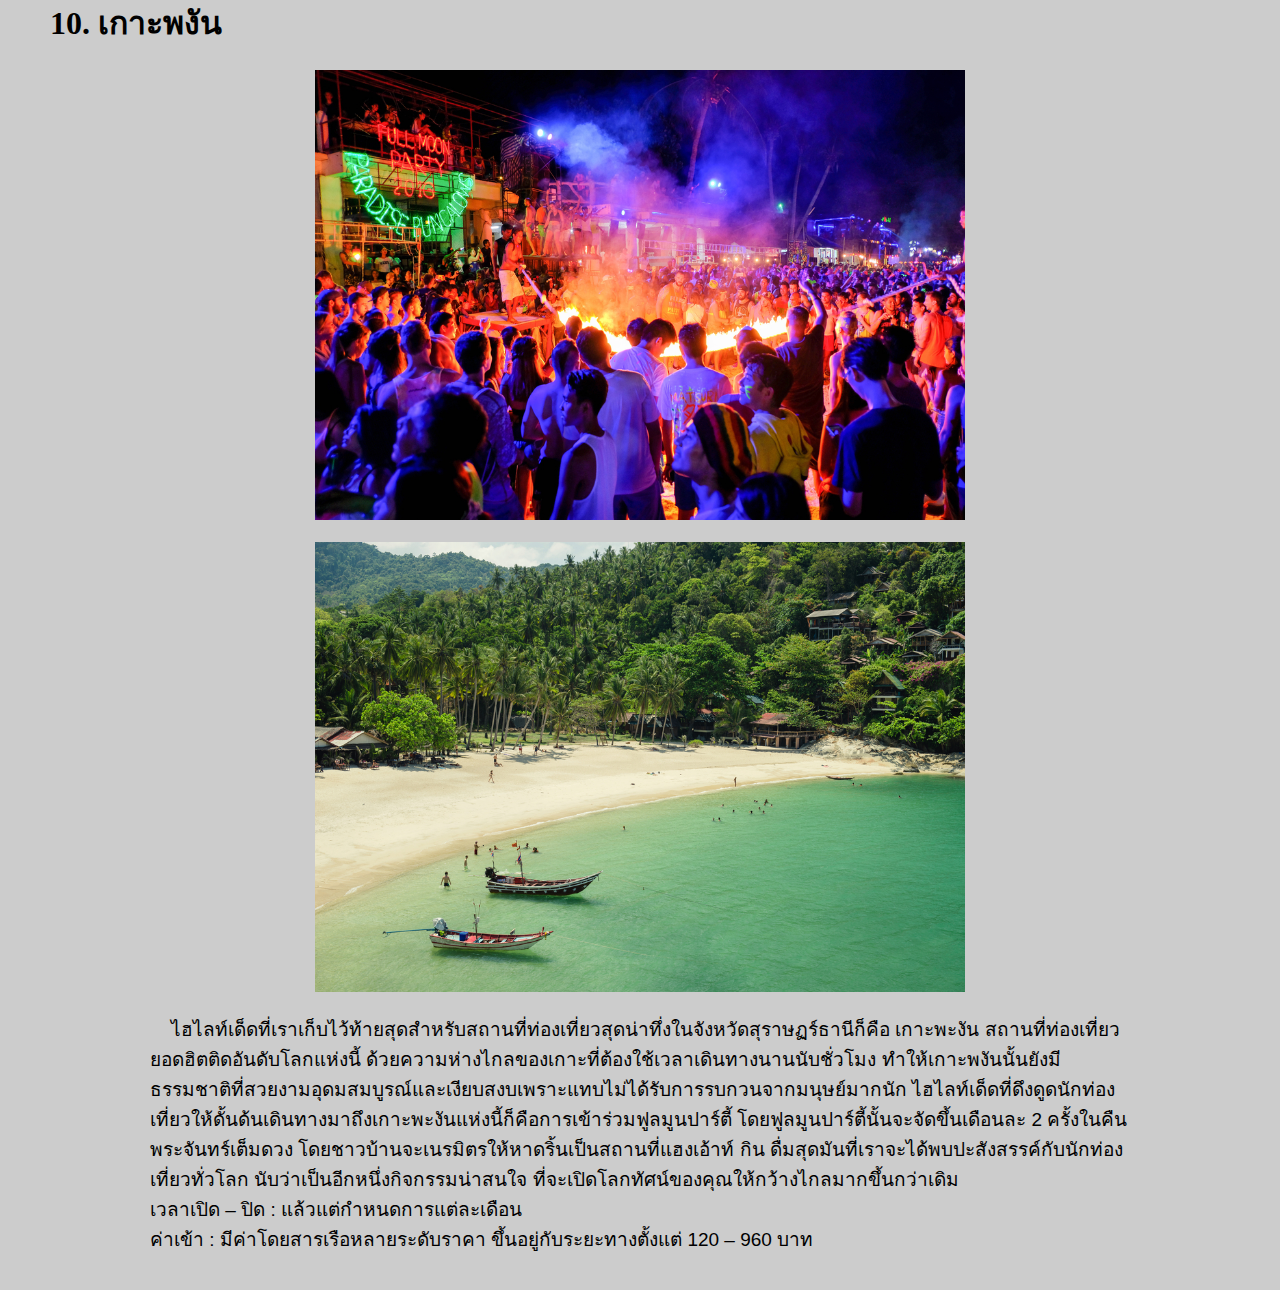
<file: surat1.html>
<!DOCTYPE html>
<html lang="en">

<head>
    <meta charset="UTF-8">
    <meta name="viewport" content="width=device-width, initial-scale=1.0">
    <title>Document</title>
    <link rel="stylesheet" href="css/index.css">
</head>

<body>
    <header>
        <div class="nav">
            <ul>
                <li class="home"><a href="index.html">หน้าแรก</a></li>
                <li class="tutorials"><a href="surat.html">ประวัติความเป็นมา</a>
                    <ul>
                        <li><a href="surat1.html">สถานที่ท่องเที่ยว</a></li>
                        <li><a href="surat2.html">คำขวัญประจำจังหวัด</a></li>
                        <li><a href="surat3.html">ดอกไม้ประจำจังหวัด</a></li>
                    </ul>
                </li>
                <li class="about"><a class="active" href="about.html">เกี่ยวกับ</a></li>

                <!--       <li class="news"><a href="#">Newsletter</a>
                    <ul>
                        <li><a href="#">News #1</a></li>
                        <li><a href="#">News #2</a></li>
                        <li><a href="#">News #3</a></li>
                    </ul>
                </li>
-->
                <li class="context"><a href="contact.html">ติดต่อ</a></li>
            </ul>
        </div>
    </header>>


    <div class="test">
        <h1 style="text-align: center">10 ที่เที่ยวสุราษฏร์ธานี ที่สวยสุดๆ</h1>
        <h1>1. เขาสก หรือ เขื่อนรัชชประภา (เขื่อนเชี่ยวหลาน)</h1>

        <div class="p" style="text-align: center"><img src="image/p1.jpg" alt="p1" width="650px" height="450px"></div>
        <br>
        <div class="p" style="text-align: center"><img src="image/p11.jpg" alt="p11" width="650px" height="450px"></div>
<br>
        <div class="font">
            <span>&nbsp;&nbsp;&nbsp;&nbsp;เขื่อนรัชชประภาหรือที่เรารู้จักกันในชื่อของเขื่อนเชี่ยวหลาน
            สถานที่ท่องเที่ยวยอดฮิตที่สุดในจังหวัดสุราษฏร์ธานี เป็นเขื่อนที่กินอาณาบริเวณกว้างขวางถึง 500 ไร่
            มีทัศนียภาพสวยงาม ไปด้วยภูเขาและชะง่อนผาหินปูนที่โอบล้อมอยู่โดยรอบ ไฮไลท์เด็ดของเขื่อนเชี่ยวหลานนั้นก็คือ
            หินสามเกลอ หรือที่รู้จักกันในนามของกุ้ยหลินเมืองไทยและกิจกรรมต่างๆ
            ไม่ว่าจะเป็นการดำน้ำดูฝูงปลาและปะการังไปจนถึงการพายเรือคายัคก็เป็นกิจกรรมที่ได้รับความนิยมไม่น้อย
            นอกจากนี้ที่เขื่อนเชี่ยวหลานยังมีที่พักเก๋ๆ
            กลางเขื่อนเอาไว้ให้คุณนอนเอกเขนกและทอดอารมณ์ดื่มดำความสวยงามของที่นี่ ได้อย่างเต็มที่
            เรียกได้ว่าหากใครได้แวะเข้ามาที่นี่จะต้องร้องว้าว ไม่อยากกลับออกมาสู่โลกภายนอกเลยทีเดียว </span><br>
            <span>&nbsp;&nbsp;&nbsp;&nbsp;เวลาเปิด – ปิด : ทุกวันตั้งแต่ 9.00 – 16.00 น.</span> <br>
           <span>ค่าเข้า : มีหลายระดับราคาตั้งแต่</span> <br>

          <span> &nbsp;&nbsp;&nbsp;&nbsp;&nbsp;&nbsp;&nbsp;&nbsp;แพ็คเก็จ 2 วัน 1 คืน ราคาเริ่มต้นที่ 1,000 บาท ขึ้นไป</span>
            <br>
               <span> &nbsp;&nbsp;&nbsp;&nbsp;&nbsp;&nbsp;&nbsp;&nbsp;แพ็คเก็จ 3 วัน 2 คืน ราคาเริ่มต้นที่ 2,000 บาท ขึ้นไป</span>
        </div>

        <br>         
                    
                    <br></br>

                <h1>2. วัดพระบรมธาตุไชยาราชวรวิหาร</h1>
                <div class="p" style="text-align: center"><img src="image/p2.jpg" alt="p2" width="650px" height="450px">
                </div> <br>
                <div class="p" style="text-align: center"><img src="image/p22.jpg" alt="p22" width="650px"
                        height="450px"></div><br>


                
                    <div class="font">
                        <span>&nbsp;&nbsp;&nbsp;&nbsp;สิ่งศักดิ์สิทธิ์คู่บ้านคู่เมืองที่ขาดไม่ได้เมื่อได้มาท่องเที่ยวที่จังหวัดสุราษฏร์ธานี
                    วัดพระบรมธาตุไชยาวรวิหารแห่งนี้มีความงดงามของสถาปัตยกรรมในสมัยกรุงศรีวิชัยที่สวยงามและสมบูรณ์แบบที่สุดจนได้รับการยกย่องให้เป็นโบราณสถานที่สำคัญแห่งหนึ่งในประเทศ
                    ไฮไลท์เด็ดของวัดพระบรมธาตุไชยาฯ แห่งนี้ก็คือ
                    พระพุทธรูปที่สลักเสลาขึ้นจากศิลาทรายสีแดงที่มีความงดงามและเป็นเอกลักษณ์ของฝีมือช่างไชยาในสมัยนั้น
                    อีกทั้งยังมีพิพิธภัณฑ์สถานที่ได้รวบรวมโบราณวัตถุสมัยกรุงศรีวิชัยที่ขุดพ้นในบริเวณโดยรอบวัดแห่งเอาไว้ให้คุณได้เข้าไปเยี่ยมชม
                    <br>

                    เวลาเปิด – ปิด : ทุกวันตั้งแต่ 8.00 – 16.00 น. <br>

                    ค่าเข้า : คนไทย 10 บาท ต่างชาติ 30 บาท</span>
                    </div>
                </br>


                <h1>3. เกาะนางยวน</h1>
                <div class="p" style="text-align: center"><img src="image/p3.jpg" alt="p3" width="650px" height="450px">
                </div> <br>
                <div class="p" style="text-align: center"><img src="image/p33.jpg" alt="p33" width="650px"
                        height="450px"></div> <br>

                
                    <div class="font">
                        <span>&nbsp;&nbsp;&nbsp;&nbsp;เมื่อมาถึงจังหวัดสุราษฏร์ธานี
                    หากไม่ได้ไปเที่ยวทะเลเลยก็ดูเหมือนจะยังมาไม่ถึง เกาะนางยวนนั้นเป็นเกาะเล็กๆอยู่ใกล้ๆ
                    กับเขาเต่าที่ความสวยงามของวิวนั้นไม่เล็กเหมือนอาณาบริเวณโดยรอบเกาะเลย
                    ความพิเศษของเกาะนางยวนก็คือจะเป็นเกาะเล็กๆ 3
                    เกาะที่ถูกเชื่อมโยงถึงกันด้วยสันทรายตรงกลางที่เป็นเอกลักษณ์ 1 เดียวในโลก
                    เมื่อมองจากจุดชมวิวลงไปด้านล่างคุณจะได้เห็นสุดยอดวิวที่มีความสวยงามที่ได้รับการยกย่องให้เป็น 1 ใน 10
                    เกาะที่สวยที่สุดติดอันดับโลกเลยทีเดียว นับเป็นสถานที่ท่องเที่ยวที่น่าภาคภูมิใจและไม่ควรพลาดเลยจริงๆ <br>

                    เวลาเปิด – ปิด : ทุกวัน <br>

                    ค่าเข้า : มีค่าโดยสารเรือจากท่าเรือเกาะเต่าคนละ 350 บาท</span>
                    </div>
                </br>




                <h1>4. สวนโมกข์พลาราม</h1>
                <div class="p" style="text-align: center"><img src="image/p4.jpg" alt="p4" width="650px" height="450px">
                </div> <br>
                <div class="p" style="text-align: center"><img src="image/p44.jpg" alt="p44" width="650px"
                        height="450px"></div> <br>
               
                    <div class="font">
                        <span> &nbsp;&nbsp;&nbsp;&nbsp;อีกหนึ่งความภาคภูมิใจของพุทธศาสนิกชนที่คุณไม่ควรพลาด
                    สวนโมกพลารามหรือสวกโมกข์นั้นถูกก่อตั้งโดยท่านพุทธทาสภิกขุ
                    พระอาจารย์ที่มีความสำคัญมากที่สุดองค์หนี่งในวงการพระพุทธศาสนา
                    ภายในสวนนั้นจะโอบล้อมไปด้วยแมกไม้ร่มรื่นให้ความรู้สึกเย็นสบาย
                    อีกทั้งยังมีกิจกรรมปฏิบัติธรรมไว้รองรับสำหรับผู้ที่มีใจรักและศรัทธาในพุทธศาสนา
                    สำหรับจิตใจที่เหนื่อยล้าจากความทุกข์และการทำงานในปัจจุบัน
                    เมื่อได้มาเยี่ยมชมและพูดคุยสนทนาธรรมกับเหล่าผู้ปฏิบัติธรรมแล้วก็จะได้รับข้อคิดและแรงใจดีๆ
                    กลับไปพร้อมลุยกับทุกอุปสรรคที่ต้องเผชิญ

                    เวลาเปิด – ปิด : ทุกวันตั้งแต่ 6.00 – 18.00 น. <br>

                    ค่าเข้า : ฟรี</span>
                    </div>
                </br>

                <h1>5. อุทยานธรรมเขานาในหลวง</h1>
                <div class="p" style="text-align: center"><img src="image/p5.jpg" alt="p5" width="650px" height="450px">
                </div> <br>
                <div class="p" style="text-align: center"><img src="image/p55.jpg" alt="p55" width="650px"
                        height="450px"></div><br>
               
                    <div class="font">
                        <span>&nbsp;&nbsp;&nbsp;&nbsp;อีกหนึ่งในแลนด์มาร์คสำคัญที่พลาดไม่ได้เมื่อมาท่องเที่ยวจังหวัดสุราษฏร์ธานี
                    เป็นพุทธสถานที่ได้รับความนิยมทั้งในหมู่นักท่องเที่ยวและชาวพื้นที่
                    ด้วยความสวยงามที่เป็นเอกลักษณ์ไม่ซ้ำใครของสถาปัตยกรรม เช่น ซุ้มประตูพุทธวดี 9 ยอด
                    ที่เมื่อพระอาทิตย์ขึ้นและตก
                    แสงสีทองเรืองรองรองนั้นจะลอดผ่านซุ้มประตูโค้งมนออกมาอย่างสวยงามประน่าทับใจ
                    หรือเจดีย์ลอยฟ้าที่บรรจุพระบรมสารีริกธาตุที่ตั้งเด่นเป็นสง่าก็ดูสวยแปลกตาน่ามองไม่แพ้กัน <br>

                    เวลาเปิด – ปิด : ทุกวันตั้งแต่ 6.30 – 18.30 น. <br>

                    ค่าเข้า : ฟรี</span>
                    </div>
                </br>

                <h1>6. ตลาดน้ำประชารัฐ บางใบไม้</h1>
                <div class="p" style="text-align: center"><img src="image/p6.jpg" alt="p6" width="650px" height="450px">
                </div> <br>
                <div class="p" style="text-align: center"><img src="image/p66.jpg" alt="p66" width="650px"
                        height="450px"></div><br>
                
                    <div class="font">
                        <span>&nbsp;&nbsp;&nbsp;&nbsp;เป็นสถานที่ท่องเที่ยวแห่งใหม่ที่กำลังได้รับความนิยมสูงสุดในจังหวัดสุราษฏร์ธานี
                    ตลาดน้ำประชารัฐนั้นเกิดขึ้นจากความร่วมแรงร่วมใจของชาวบ้านบางใบไม้ ซึ่งเป็นชุมชนเล็กๆ
                    ที่มีเสน่ห์และความน่าสนใจไม่แพ้สถานที่ท่องเที่ยวอื่นๆ เลย คุณสามารถเดินเล่นชิลๆ
                    ดื่มด่ำไปกับบรรยากาศคึกคักของชาวบ้าน แวะชิมอาหารพื้นบ้านและช้อปปิ้งผลิตภัณฑ์ของชุมชนแห่งนี้ได้
                    นอกจากนี้ยังมีกิจกรรมล่องเรือชมความงดงามและเงียบสงบของแม่น้ำร้อยสาย
                    แม่น้ำสายสำคัญที่หล่อเลี้ยงชุมชนละแวกนี้ นับเป็นอีกหนึ่งสถานที่ท่องเที่ยวน่าสนใจ
                    ที่เราอยากให้คุณแวะมาเยี่ยมเยียน <br>

                    เวลาเปิด – ปิด : อาทิตย์ 9.00 – 15.00 น. <br>

                    ค่าเข้า : ฟรี</span>
                    </div>
                </br>

                <h1>7. ถ้ำน้ำตกผาแดง</h1>
                <div class="p" style="text-align: center"><img src="image/p7.jpg" alt="p7" width="650px" height="450px">
                </div> <br>
                
                    <div class="font">
                        <span>&nbsp;&nbsp;&nbsp;&nbsp;ถ้ำน้ำตกผาแดงนั้นเป็นแหล่งท่องเที่ยวที่สำคัญ
                    ความน่าทึ่งของของธรรมชาติแห่งนี้ที่ภายในถ้ำเราจะได้พบหินงอกหินย้อยมหัศจรรย์ธรรมชาติที่มีความสวยงามแปลกตา
                    เมื่อเราเดินลอดถ้ำเข้าไปจะพบกับน้ำตกผาแดงที่มีสวยสะดุดตา
                    ราวกับหลุดเข้าไปในอีกโลกหนึ่งที่เราไม่เคยพานพบมาก่อนเลย ไฮไลท์เด็ดๆ ของถ้ำน้ำตกผาแดงก็คือ
                    หินงอกหินย้อยสีแดงขนาดใหญ่ลักษณะโค้งมน มีรูปร่างคล้ายผ้าม่านที่คุณไม่ควรพลาด
                    เรียกได้ว่าน้ำตกถ้ำผาแดงนั้นเป็นสถานที่ท่องเที่ยวที่น่าตื่นตาตื่นใจ
                    ที่คุณต้องตกใจจนอ้าปากค้างกับความสวยงามของธรรมชาติเลยทีเดียว

                    เวลาเปิด – ปิด : เปิดเฉพาะวันหยุดราชการ ตั้งแต่เวลา 8.30 – 15.30 น.

                    ค่าเข้า : ตามแต่ตกลงกับเจ้าหน้าที่</span>
                    </div>

                </br>

                <h1>8. สะพานแขวน วัดเขาพัง</h1>
                <div class="p" style="text-align: center"><img src="image/p8.jpg" alt="p8" width="650px" height="450px">
                </div> <br>
                <div class="p" style="text-align: center"><img src="image/p88.jpg" alt="p88" width="650px"
                        height="450px"></div><br>
                
                    <div class="font">
                        <span>&nbsp;&nbsp;&nbsp;&nbsp;สะพานแขวนเขาพังหรือสะพานเขาเทพพิทักษ์เป็นอีกหนึ่งแลนด์มาร์คที่เมื่อมาถึงเขื่อนเชี่ยวหลานแล้วคุณต้องไม่พลาด
                    เป็นสะพานแขวนขนาดใหญ่ทอดตัวยาวกว่า 120 เมตร
                    ตัดข้ามคลองสะแพงและหมู่แมกไม้น้อยใหญ่ที่ร่มรื่นและเขียวขจี
                    บรรยากาศโดยรอบนั้นเป็นทิวเขาเทพพิทักษ์ที่เมื่อเรามองลอดผ่านสะพานแขวนแล้วจะเห็นเป็นรูปร่างคล้ายหัวใจสวยงามแปลกตามาก
                    นับเป็นอีกจุกที่ควรต้องมาถ่ายรูปเก็บความประทับใจ เอาไว้โพสต์ลงไอจีเก๋ๆ ให้เพื่อนทุกคนอิจฉาจนตาร้อน <br>

                    เวลาเปิด – ปิด : ทุกวัน <br>

                    ค่าเข้า : ฟรี</span>
                    </div>
                </br>

                <h1>9. เกาะเต่า</h1>
                <div class="p" style="text-align: center"><img src="image/p9.jpg" alt="p9" width="650px" height="450px">
                </div> <br>
                <div class="p" style="text-align: center"><img src="image/p99.jpg" alt="p99" width="650px"
                        height="450px"></div><br>
                
                    <div class="font">
                        <span>&nbsp;&nbsp;&nbsp;&nbsp;เกาะเต่านั้นเป็นอีกหนึ่งความภาคภูมิใจของจังหวัดสุราษฏร์ธานี เป็นเกาะเล็กๆ
                    ที่มีลักษณะคล้ายเมล็ดถั่วล่องลอยอยู่ใจกลางทะเล มีชายหาดมากถึง 11
                    แห่งไว้รอต้อนรับนักท่องเที่ยวทุกไลฟ์สไตล์เช่น หาดทรายรี เหมาะสมกับนักท่องเที่ยวที่ชื่นชอบการกินดื่ม
                    พบปะสังสรรค์ หาดฟรีด้อม เหมาะสมกับนักท่องเที่ยวสายชิลที่ต้องการความเงียบสงบและเป็นส่วนตัว
                    เกาะเต่านั้นเป็นเกาะที่ได้ชื่อว่ามีโลกใต้น้ำที่สวยที่สุดในประเทศไทย
                    เหมาะกับกิจกรรมดำน้ำทั้งลึกและตื้น
                    มีสัตว์ทะเลน้อยใหญ่และปะการังสวยงามสมบูรณ์แบบมากที่สุดที่ใครเห็นเป็นต้องทึ่ง <br>
                    เวลาเปิด – ปิด : ทุกวัน <br>
                    ค่าเข้า : มีค่าโดยสารเรือข้ามเกาะหลายระดับราคา เริ่มตั้งแต่ 450 – 600 บาท</span>
                    </div>
    

                </br>

                <h1>10. เกาะพงัน</h1>
                <div class="p" style="text-align: center"><img src="image/p10.jpg" alt="p10" width="650px"
                        height="450px"></div> <br>
                <div class="p" style="text-align: center"><img src="image/p100.jpg" alt="p100" width="650px"
                        height="450px"></div><br>
                
                    
                    <div class="font">
                        <span>&nbsp;&nbsp;&nbsp;&nbsp;ไฮไลท์เด็ดที่เราเก็บไว้ท้ายสุดสำหรับสถานที่ท่องเที่ยวสุดน่าทึ่งในจังหวัดสุราษฏร์ธานีก็คือ
                    เกาะพะงัน สถานที่ท่องเที่ยวยอดฮิตติดอันดับโลกแห่งนี้
                    ด้วยความห่างไกลของเกาะที่ต้องใช้เวลาเดินทางนานนับชั่วโมง
                    ทำให้เกาะพงันนั้นยังมีธรรมชาติที่สวยงามอุดมสมบูรณ์และเงียบสงบเพราะแทบไม่ได้รับการรบกวนจากมนุษย์มากนัก
                    ไฮไลท์เด็ดที่ดึงดูดนักท่องเที่ยวให้ดั้นด้นเดินทางมาถึงเกาะพะงันแห่งนี้ก็คือการเข้าร่วมฟูลมูนปาร์ตี้
                    โดยฟูลมูนปาร์ตี้นั้นจะจัดขึ้นเดือนละ 2 ครั้งในคืนพระจันทร์เต็มดวง
                    โดยชาวบ้านจะเนรมิตรให้หาดริ้นเป็นสถานที่แฮงเอ้าท์ กิน
                    ดื่มสุดมันที่เราจะได้พบปะสังสรรค์กับนักท่องเที่ยวทั่วโลก นับว่าเป็นอีกหนึ่งกิจกรรมน่าสนใจ
                    ที่จะเปิดโลกทัศน์ของคุณให้กว้างไกลมากขึ้นกว่าเดิม <br>

                    เวลาเปิด – ปิด : แล้วแต่กำหนดการแต่ละเดือน<br>

                    ค่าเข้า : มีค่าโดยสารเรือหลายระดับราคา ขึ้นอยู่กับระยะทางตั้งแต่ 120 – 960 บาท</span> <br>
                    </div>
            
                    <br>
                </br>

    </div>


</body>

</html>
</file>
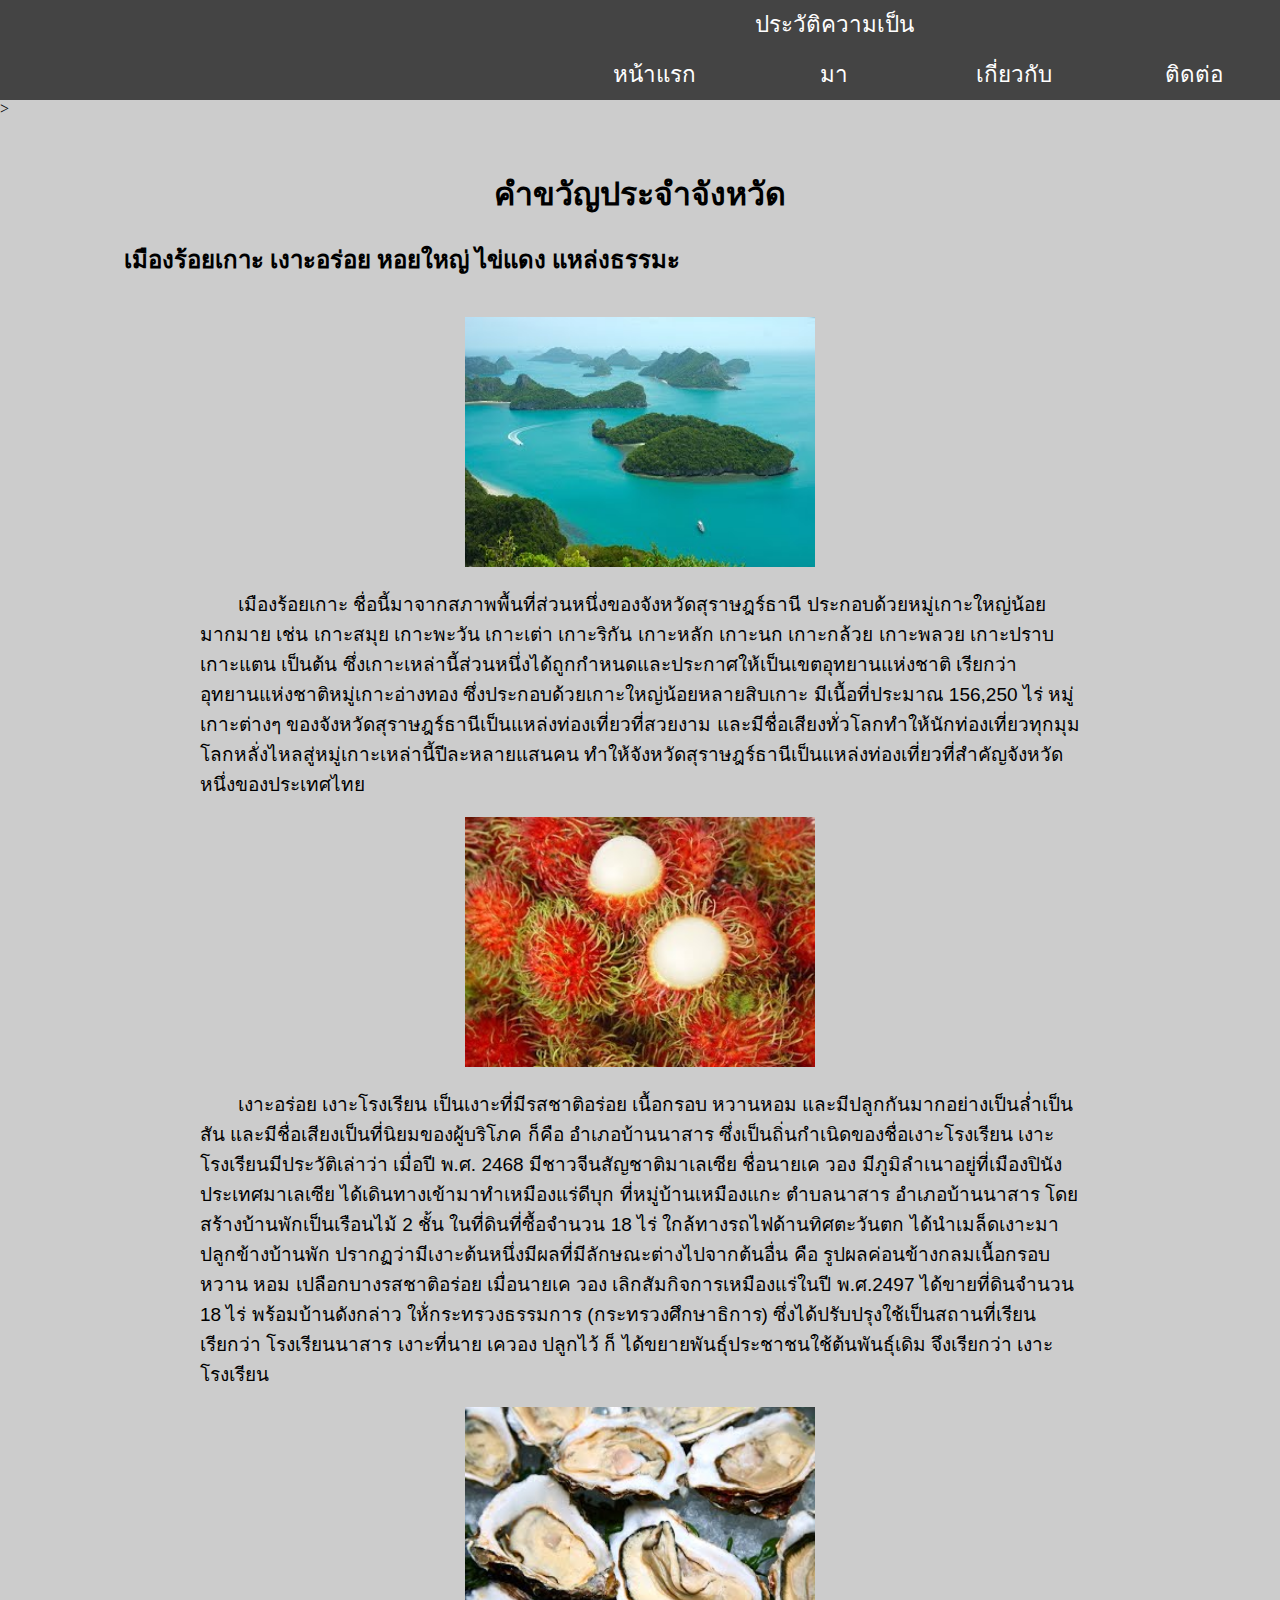
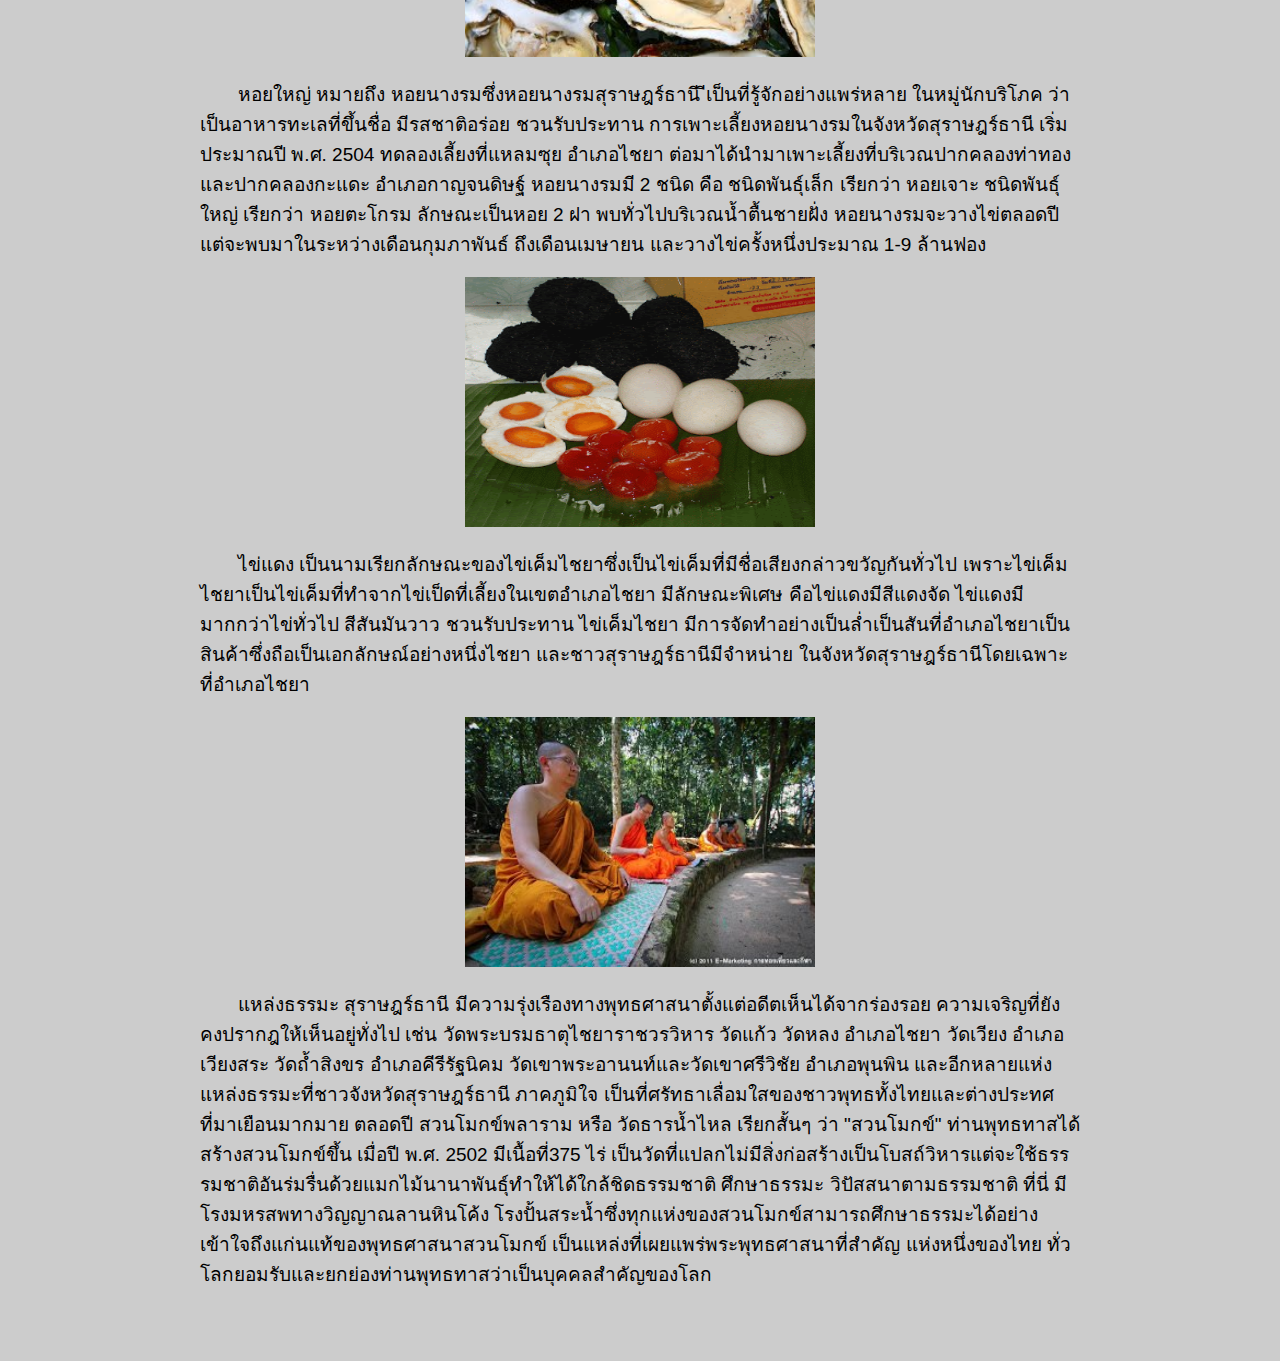
<file: surat2.html>
<!DOCTYPE html>
<html lang="en">

<head>
    <meta charset="UTF-8">
    <meta name="viewport" content="width=device-width, initial-scale=1.0">
    <title>Document</title>
    <link rel="stylesheet" href="css/index.css">
</head>

<body>
    <header>
        <div class="nav">
            <ul>
                <li class="home"><a href="index.html">หน้าแรก</a></li>
                <li class="tutorials"><a href="surat.html">ประวัติความเป็นมา</a>
                    <ul>
                        <li><a href="surat1.html">สถานที่ท่องเที่ยว</a></li>
                        <li><a href="surat2.html">คำขวัญประจำจังหวัด</a></li>
                        <li><a href="surat3.html">ดอกไม้ประจำจังหวัด</a></li>
                    </ul>
                </li>
                <li class="about"><a class="active" href="about.html">เกี่ยวกับ</a></li>

                <!--       <li class="news"><a href="#">Newsletter</a>
                    <ul>
                        <li><a href="#">News #1</a></li>
                        <li><a href="#">News #2</a></li>
                        <li><a href="#">News #3</a></li>
                    </ul>
                </li>
-->
                <li class="context"><a href="contact.html">ติดต่อ</a></li>
            </ul>
        </div>
    </header>>

    <div class="su2">
        <h1 style="text-align: center">คำขวัญประจำจังหวัด</h1>
        <h2>&nbsp;&nbsp;&nbsp;&nbsp;เมืองร้อยเกาะ เงาะอร่อย หอยใหญ่ ไข่แดง แหล่งธรรมะ</h2> <br>
        <div class="p" style="text-align: center"><img src="image/s1.jpg" width="350px" height="250px"></div> <br>

        <div class="font">
            <span>&emsp;&emsp;เมืองร้อยเกาะ ชื่อนี้มาจากสภาพพื้นที่ส่วนหนึ่งของจังหวัดสุราษฎร์ธานี
                ประกอบด้วยหมู่เกาะใหญ่น้อยมากมาย เช่น
                เกาะสมุย เกาะพะวัน เกาะเต่า เกาะริกัน เกาะหลัก เกาะนก เกาะกล้วย เกาะพลวย เกาะปราบ เกาะแตน เป็นต้น
                ซึ่งเกาะเหล่านี้ส่วนหนึ่งได้ถูกกำหนดและประกาศให้เป็นเขตอุทยานแห่งชาติ
                เรียกว่า อุทยานแห่งชาติหมู่เกาะอ่างทอง ซึ่งประกอบด้วยเกาะใหญ่น้อยหลายสิบเกาะ มีเนื้อที่ประมาณ 156,250
                ไร่
                หมู่เกาะต่างๆ ของจังหวัดสุราษฎร์ธานีเป็นแหล่งท่องเที่ยวที่สวยงาม
                และมีชื่อเสียงทั่วโลกทำให้นักท่องเที่ยวทุกมุมโลกหลั่งไหลสู่หมู่เกาะเหล่านี้ปีละหลายแสนคน
                ทำให้จังหวัดสุราษฎร์ธานีเป็นแหล่งท่องเที่ยวที่สำคัญจังหวัดหนึ่งของประเทศไทย</span>
        </div><br>
        <div class="p" style="text-align: center"><img src="image/s2.jpg" width="350px" height="250px"></div><br>


        <div class="font">
            <span>&emsp;&emsp;เงาะอร่อย เงาะโรงเรียน เป็นเงาะที่มีรสชาติอร่อย เนื้อกรอบ หวานหอม
                และมีปลูกกันมากอย่างเป็นล่ำเป็นสัน
                และมีชื่อเสียงเป็นที่นิยมของผู้บริโภค ก็คือ อำเภอบ้านนาสาร ซึ่งเป็นถิ่นกำเนิดของชื่อเงาะโรงเรียน
                เงาะโรงเรียนมีประวัติเล่าว่า เมื่อปี พ.ศ. 2468 มีชาวจีนสัญชาติมาเลเซีย ชื่อนายเค วอง
                มีภูมิลำเนาอยู่ที่เมืองปินังประเทศมาเลเซีย ได้เดินทางเข้ามาทำเหมืองแร่ดีบุก ที่หมู่บ้านเหมืองแกะ
                ตำบลนาสาร
                อำเภอบ้านนาสาร โดยสร้างบ้านพักเป็นเรือนไม้ 2 ชั้น ในที่ดินที่ซื้อจำนวน 18 ไร่ ใกล้ทางรถไฟด้านทิศตะวันตก
                ได้นำเมล็ดเงาะมาปลูกข้างบ้านพัก ปรากฏว่ามีเงาะต้นหนึ่งมีผลที่มีลักษณะต่างไปจากต้นอื่น คือ
                รูปผลค่อนข้างกลมเนื้อกรอบ หวาน หอม เปลือกบางรสชาติอร่อย เมื่อนายเค วอง เลิกสัมกิจการเหมืองแร่ในปี
                พ.ศ.2497
                ได้ขายที่ดินจำนวน 18 ไร่ พร้อมบ้านดังกล่าว ให้่กระทรวงธรรมการ (กระทรวงศึกษาธิการ)
                ซึ่งได้ปรับปรุงใช้เป็นสถานที่เรียน เรียกว่า โรงเรียนนาสาร เงาะที่นาย เควอง ปลูกไว้ ก็
                ได้ขยายพันธุ์ประชาชนใช้ต้นพันธุ์เดิม จึงเรียกว่า เงาะโรงเรียน</span>
        </div><br>
        <div class="p" style="text-align: center"><img src="image/s3.jpg" width="350px" height="250px"></div><br>

        <div class="font">
            <span>&emsp;&emsp;หอยใหญ่ หมายถึง หอยนางรมซึ่งหอยนางรมสุราษฎร์ธานี ีเป็นที่รู้จักอย่างแพร่หลาย
                ในหมู่นักบริโภค
                ว่าเป็นอาหารทะเลที่ขึ้นชื่อ มีรสชาติอร่อย ชวนรับประทาน

                การเพาะเลี้ยงหอยนางรมในจังหวัดสุราษฎร์ธานี เริ่มประมาณปี พ.ศ. 2504 ทดลองเลี้ยงที่แหลมซุย อำเภอไชยา
                ต่อมาได้นำมาเพาะเลี้ยงที่บริเวณปากคลองท่าทอง และปากคลองกะแดะ อำเภอกาญจนดิษฐ์

                หอยนางรมมี 2 ชนิด คือ ชนิดพันธุ์เล็ก เรียกว่า หอยเจาะ ชนิดพันธุ์ใหญ่ เรียกว่า หอยตะโกรม ลักษณะเป็นหอย 2
                ฝา
                พบทั่วไปบริเวณน้ำตื้นชายฝั่ง หอยนางรมจะวางไข่ตลอดปี แต่จะพบมาในระหว่างเดือนกุมภาพันธ์ ถึงเดือนเมษายน
                และวางไข่ครั้งหนึ่งประมาณ 1-9 ล้านฟอง</span>
        </div><br>

        <div class="p" style="text-align: center"><img src="image/s4.gif" width="350px" height="250px"></div><br>

        <div class="font">
            <span>&emsp;&emsp;ไข่แดง เป็นนามเรียกลักษณะของไข่เค็มไชยาซึ่งเป็นไข่เค็มที่มีชื่อเสียงกล่าวขวัญกันทั่วไป
                เพราะไข่เค็มไชยาเป็นไข่เค็มที่ทำจากไข่เป็ดที่เลี้ยงในเขตอำเภอไชยา มีลักษณะพิเศษ คือไข่แดงมีสีแดงจัด
                ไข่แดงมีมากกว่าไข่ทั่วไป สีสันมันวาว ชวนรับประทาน ไข่เค็มไชยา
                มีการจัดทำอย่างเป็นล่ำเป็นสันที่อำเภอไชยาเป็นสินค้าซึ่งถือเป็นเอกลักษณ์อย่างหนึ่งไชยา
                และชาวสุราษฎร์ธานีมีจำหน่าย ในจังหวัดสุราษฎร์ธานีโดยเฉพาะที่อำเภอไชยา</span>
        </div><br>
        <div class="p" style="text-align: center"><img src="image/s5.jpg" width="350px" height="250px"></div><br>

        <div class="font">
            <span>&emsp;&emsp;แหล่งธรรมะ สุราษฎร์ธานี มีความรุ่งเรืองทางพุทธศาสนาตั้งแต่อดีตเห็นได้จากร่องรอย
                ความเจริญที่ยังคงปรากฎให้เห็นอยู่ทั่งไป เช่น วัดพระบรมธาตุไชยาราชวรวิหาร วัดแก้ว วัดหลง อำเภอไชยา
                วัดเวียง
                อำเภอเวียงสระ วัดถ้ำสิงขร อำเภอคีรีรัฐนิคม วัดเขาพระอานนท์และวัดเขาศรีวิชัย อำเภอพุนพิน
                และอีกหลายแห่งแหล่งธรรมะที่ชาวจังหวัดสุราษฎร์ธานี ภาคภูมิใจ
                เป็นที่ศรัทธาเลื่อมใสของชาวพุทธทั้งไทยและต่างประทศ ที่มาเยือนมากมาย ตลอดปี

                สวนโมกข์พลาราม หรือ วัดธารน้ำไหล เรียกสั้นๆ ว่า "สวนโมกข์"
                ท่านพุทธทาสได้สร้างสวนโมกข์ขึ้น เมื่อปี พ.ศ. 2502 มีเนื้อที่375 ไร่
                เป็นวัดที่แปลกไม่มีสิ่งก่อสร้างเป็นโบสถ์วิหารแต่จะใช้ธรรรมชาติอันร่มรื่นด้วยแมกไม้นานาพันธุ์ทำให้ได้ใกล้ชิดธรรมชาติ
                ศึกษาธรรมะ วิปัสสนาตามธรรมชาติ ที่นี่ มีโรงมหรสพทางวิญญาณลานหินโค้ง
                โรงปั้นสระน้ำซึ่งทุกแห่งของสวนโมกข์สามารถศึกษาธรรมะได้อย่างเข้าใจถึงแก่นแท้ของพุทธศาสนาสวนโมกข์
                เป็นแหล่งที่เผยแพร่พระพุทธศาสนาที่สำคัญ แห่งหนึ่งของไทย
                ทั่วโลกยอมรับและยกย่องท่านพุทธทาสว่าเป็นบุคคลสำคัญของโลก</span>
        </div>
        <br><br><br><br>


    </div>
</body>

</html>
</file>
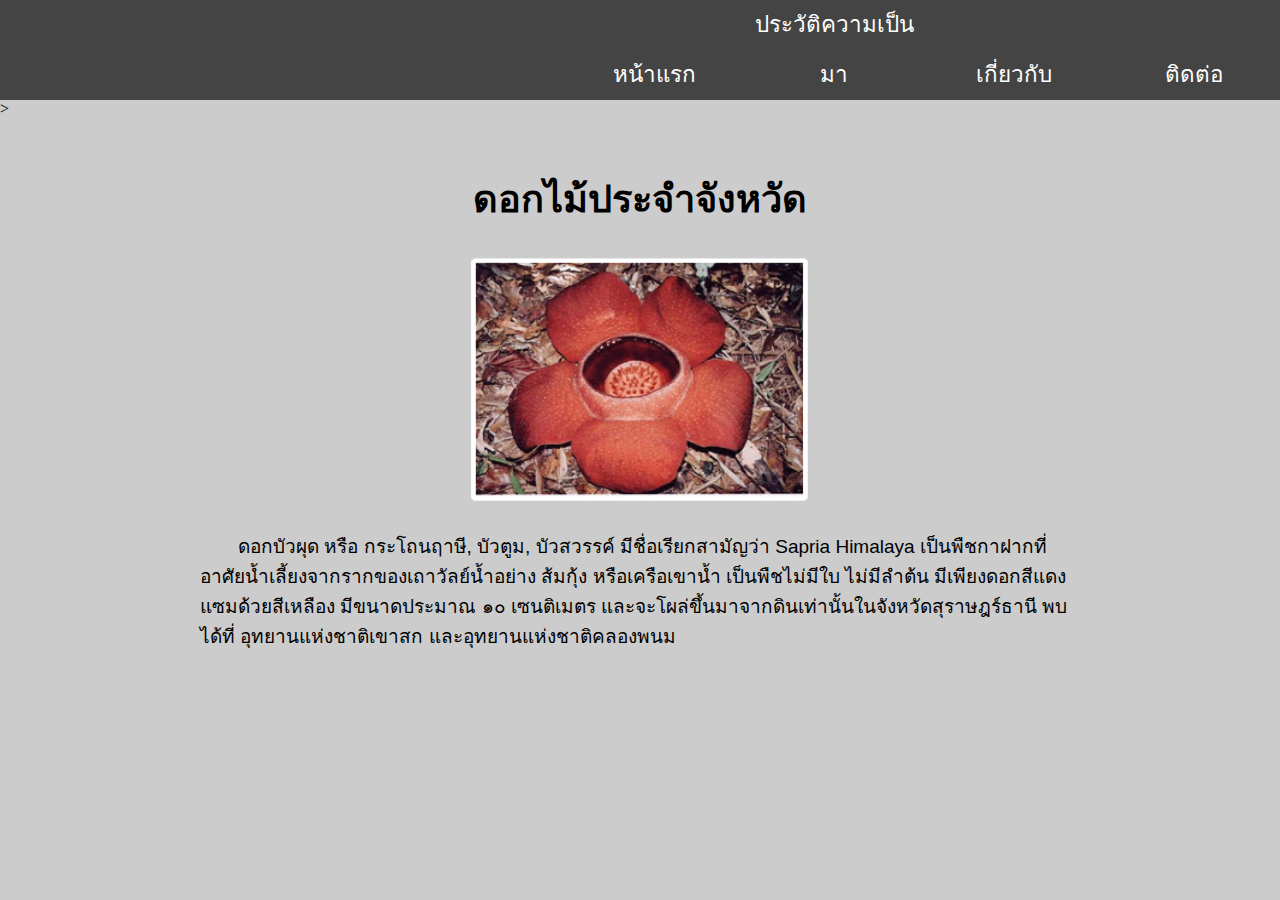
<file: surat3.html>
<!DOCTYPE html>
<html lang="en">

<head>
    <meta charset="UTF-8">
    <meta name="viewport" content="width=device-width, initial-scale=1.0">
    <title>Document</title>
    <link rel="stylesheet" href="css/index.css">
</head>

<body>
    <header>
        <div class="nav">
            <ul>
                <li class="home"><a href="index.html">หน้าแรก</a></li>
                <li class="tutorials"><a href="surat.html">ประวัติความเป็นมา</a>
                    <ul>
                        <li><a href="surat1.html">สถานที่ท่องเที่ยว</a></li>
                        <li><a href="surat2.html">คำขวัญประจำจังหวัด</a></li>
                        <li><a href="surat3.html">ดอกไม้ประจำจังหวัด</a></li>
                    </ul>
                </li>
                <li class="about"><a class="active" href="about.html">เกี่ยวกับ</a></li>

                <!--       <li class="news"><a href="#">Newsletter</a>
                    <ul>
                        <li><a href="#">News #1</a></li>
                        <li><a href="#">News #2</a></li>
                        <li><a href="#">News #3</a></li>
                    </ul>
                </li>
-->
                <li class="context"><a href="contact.html">ติดต่อ</a></li>
            </ul>
        </div>
    </header>>


    <div class="one">
        <h1 style="text-align: center;">ดอกไม้ประจำจังหวัด</h1>
        <div class="p" style="text-align: center"><img src="image/g1.gif" width="350px" height="250px"></div> <br>
        <div class="font">
            <span>&emsp;&emsp;ดอกบัวผุด หรือ กระโถนฤาษี, บัวตูม, บัวสวรรค์ มีชื่อเรียกสามัญว่า Sapria Himalaya
                เป็นพืชกาฝากที่อาศัยน้ำเลี้ยงจากรากของเถาวัลย์น้ำอย่าง ส้มกุ้ง หรือเครือเขาน้ำ เป็นพืชไม่มีใบ ไม่มีลำต้น
                มีเพียงดอกสีแดง แซมด้วยสีเหลือง มีขนาดประมาณ ๑๐ เซนติเมตร
                และจะโผล่ขึ้นมาจากดินเท่านั้นในจังหวัดสุราษฎร์ธานี
                พบได้ที่ อุทยานแห่งชาติเขาสก และอุทยานแห่งชาติคลองพนม</span>
        </div>
    </div>
</body>

</html>
</file>
<file: css/index.css>
body{
    margin: 0;
    padding: 0;
    background: #ccc;
}

/*right left*/
.nav ul {
    list-style: none;
    background-color: #444;
    text-align: right;
    margin: 0;
    padding: 0
}

.nav li{
    font-size: 1.2em;
    line-height: 40px;
    text-align: left;
}

.nav a{
    text-decoration: none;
    color: #FFF;
    display: block;
    padding-left: 15px;
    border-bottom: 10px solid #888;
    transition: .3s;
}

.nav a:hover {
    background-color: #005f5f;
}

.nav a:active{
    background-color: #aaa;
    color: #444;
    cursor: default;
}

.nav li li{
    font-size: .8em;
}

/*style menu for larger screen*/

@media screen and (min-width: 650px){
    .nav li{
        width: 180px;
        border-bottom: none;
        height: 50px;
        line-height: 50px;
        font-size: 1.4em;
        display: inline-block;
        margin-right: -4px;
    }

    .nav a {
        border-bottom: none;
    }

    .nav > ul > li {
        text-align: center;
    }

    .nav > ul > li > a {
        padding-left: 0px;
    }

    /*Sub menu*/ 

    .nav li ul {
        position: absolute;
        display: none;
        width: inherit;
    }

    .nav li:hover ul {
        display: block;
    }
    .nav li ul li {
        display: block;
    }

}

.test{
    margin-top: 50px;
    margin-left: 50px;
    margin-right: 50px;
}

.user {
    margin-top: 20px;
}


.su2{
    margin-top: 50px;
    margin-left: 100px;
    margin-right: 100px;
}

.one{
    margin-top: 50px;
    margin-left: 100px;
    margin-right: 100px;
    font-size: 19px;
    font-weight: 300;
    font-family: 'Kanit', sans-serif !important;
    
}

.image{
    width: 500px;
    height: 300px;
    margin-left: auto;
    margin-right: auto;
    margin-top: 50px;
    /*box-shadow: 0px 0px 20px 5px rgb(106, 179, 33);*/
    overflow: hidden;
    border-radius: 10px solid rgb(224, 120, 46);
}
.image figure img{
    width: 20%;
    height: 300px;
    float: left;
}
.image figure{
    position: relative;
    width: 500%;
    margin: 0px;
    left: 0px;
    animation: arm 20s infinite linear;
}

@keyframes arm{
    0%{left: 0%;}
    15%{left: 0%;}
    20%{left: -100%;}
    35%{left: -100%;}
    40%{left: -200%;}
    60%{left: -200%;}
    65%{left: -300%;}
    80%{left: -300%;}
    85%{left: -400%;}
    100%{left: -400%;}

}

.font {
    font-size: 19px;
    font-weight: 300;
    margin-right: 100px;
    margin-left: 100px;
    font-family: 'Kanit', sans-serif !important;
}



.profile{
    margin-top: 50px;
}
</file>
